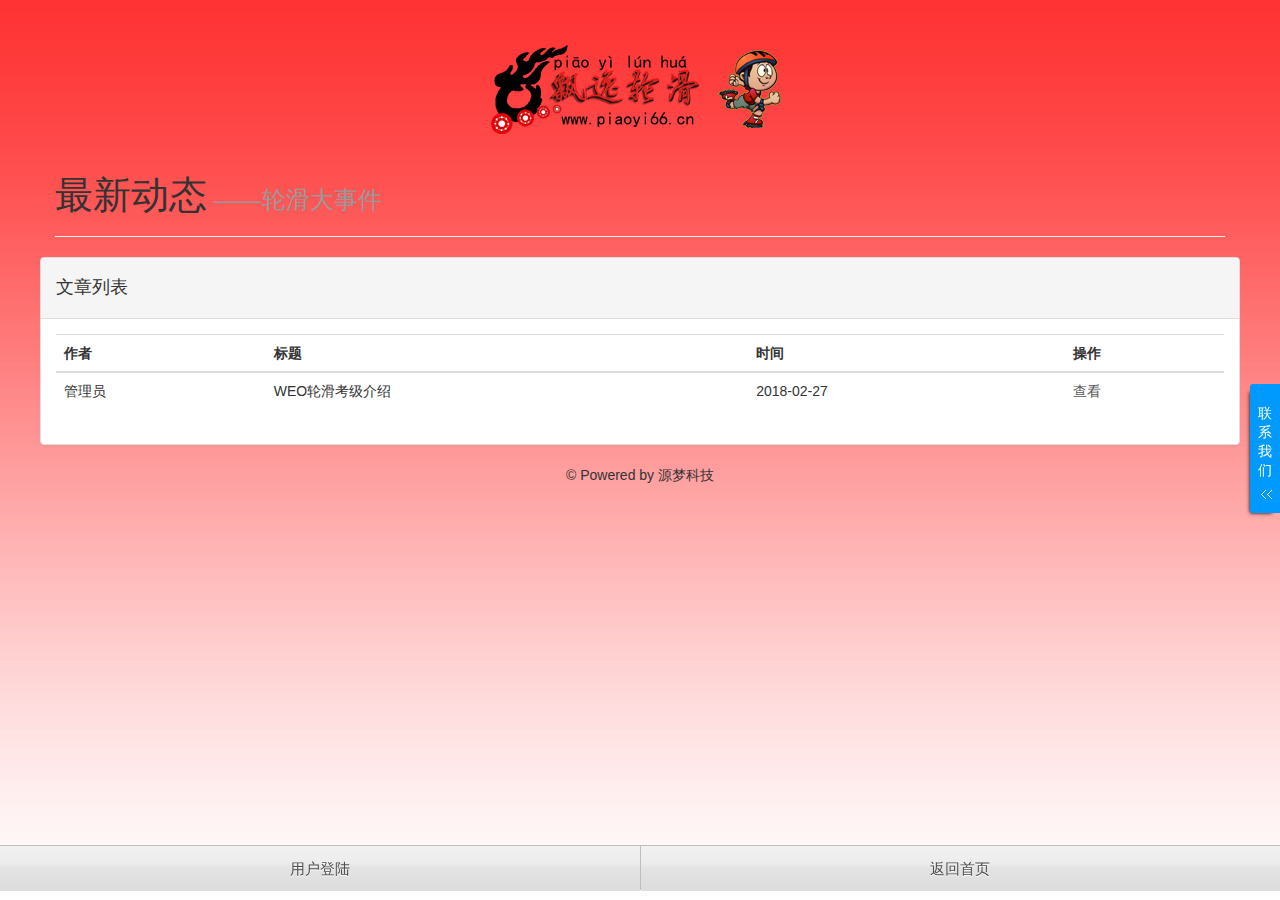
<file: index.html>
<!DOCTYPE html>
<html>
<head>
    <meta charset="utf-8">
    <meta name="viewport" content="width=device-width, initial-scale=1">
    <meta charset="utf-8">
    <meta name='viewport' content='width=device-width, initial-scale=1.0, maximum-scale=1.0, minimum-scale=1.0' />
    <meta name="Generator" content="EditPlus">
    <meta name="Author" content="">
    <meta name="Keywords" content="">
    <meta name="Description" content="">
    <link rel="stylesheet" type="text/css" href="./css/menu.css" media="all">
    <!-- 客服部分 -->
    <link href="./css/cebian.css" rel="stylesheet" media="screen" type="text/css" />
    <script type="text/javascript" src="./js/jquery-1.10.2.min.js"></script>
    <link rel="stylesheet" href="./css/bootstrap.min.css">
    <title>飘逸轮滑倶乐部</title>
</head>

<body>
    <div class="bg"><img src="./images/home-default17.jpg" width="100%" height="100%;"></div>
    <div data-role="widget" data-widget="nav4" class="nav4">
        <nav>
            <div id="nav4_ul" class="nav_4">
                <ul class="box">
                    <li>
                        <a href="login.php"><span>用户登陆</span></a>
                    </li>
                    <li>
                        <a href="#"><span>返回首页</span></a>
                    </li>
                </ul>
            </div>
        </nav>
        <div id="nav4_masklayer" class="masklayer_div on">&nbsp;</div>
        <script src="../js/nav4.js"></script>
        <script type="text/javascript">
            nav4.bindClick(document.getElementById("nav4_ul").querySelectorAll("li>a"), document.getElementById("nav4_masklayer"));
        </script>
    </div>
        <!-- 客服部分 -->
        <div style="right:-230px;" class="contactusdiyou">
            <div class="hoverbtn">
                <span>联</span><span>系</span><span>我</span><span>们</span>
                <img class="hoverimg" src="./images/hoverbtnbg.gif" height="9" width="13">
	</div>
                <div class="conter">
                    <div class="con1">
                        <dl class="fn_cle">
                            <dt><img src="./images/tel.png" height="31" width="31"></dt>
                            <dd class="f1">咨询热线：</dd>
                            <dd class="f2"><span class="ph_num">17695917853</span></dd>
                        </dl>
                    </div>
                    <div class="blank0"></div>
                    <div class="qqcall">
                        <dl class="fn_cle">
                            <dt><img src="./images/zxkfqq.png" height="31" width="31"></dt>
                            <dd class="f1 f_s14">在线客服：</dd>
                            <dd class="f2 kefuQQ">
                                <span>客服一</span>
                                    <a target="_blank" href="http://wpa.qq.com/msgrd?v=3&amp;uin=13253572&amp;site=qq&amp;menu=yes"></a>
                                <p><span>客服二</span>
                                    <a target="_blank" href="http://wpa.qq.com/msgrd?v=3&amp;uin=13253572&amp;site=qq&amp;menu=yes"></a></p>
                            </dd>
                        </dl>
                        <div class="blank0"></div>
                    </div>
                    <div class="blank0"></div>
                    <div class="weixincall">
                        <dl class="fn_cle">
                            <dt><img src="./images/weixin.png" height="31" width="31"></dt>
                            <dd class="f1">官方微信站：</dd>
                            <dd class="f3"><img src="./images/wechat_code.png" height="100" width="100"></dd>
                        </dl>
                    </div>
                    <div class="blank0"></div>
                    <div class="dytimer">
                        <span style="font-weight: bold;">公司官网：</span>
                        <span><a href="./index.php">www.piaoyilunhua.com</a></span>
                    </div>
                </div>
            </div>
        </div>
        <div class="diyoumask"></div>
        <script type="text/javascript">
        $(function() {
            $(".contactusdiyou").hover(function() {
                $(".hoverimg").attr("src", "./images/hoverbtnbg1.gif");
                $('.diyoumask').fadeIn();
                $('.contactusdiyou').animate({ right: '0' }, 300);
            }, function() {
                $(".hoverimg").attr("src", "./images/hoverbtnbg.gif");
                $('.contactusdiyou').animate({ right: '-230px' }, 300, function() {});
                $('.diyoumask').fadeOut();
            });
        });
        </script>
        <table width="100%" border="0" cellpadding="0" cellspacing="0">
            <tr>
                <td colspan="2">
                    <div align="center"><img src="./images/logo.png" width="298" height="90"></div>
                </td>
            </tr>
        </table>
        <div class="container">
            <div class="page-header ex-page-header">
                <h1 class="title">最新动态<small>  ——轮滑大事件</small></h1>
            </div>
            <div class="body-container">
                <div class="row">
                    <div class="col-md-10">
                        <div class="panel panel-default">
                            <div class="panel-heading">
                                <h4>文章列表</h4>
                            </div>
                            <div class="panel-body">
                                <div class="form-horizontal">
                                    <div class="panel-body">
                                        <table class="table table-hover">
                                            <tr>
                                                <th>作者</th>
                                                <th>标题</th>
                                                <th>时间</th>
                                                <th>操作</th>
                                            </tr>
                                            <tbody>
                                                <tr>
                                                    <td>管理员</td>
                                                    <td>WEO轮滑考级介绍</td>
                                                    <td>2018-02-27</td>
                                                    <td><a href="article.html">查看</a>
                                                    </td>
                                                </tr>
                                            </tbody>
                                        </table>
                                    </div>
                                </div>
                            </div>
                        </div>
                    </div>
                </div>
                <div style="text-align: center;color: #333;">
                    © Powered by<a href="http://www.ym998.cn" target="_blank" style="color: #333"> 源梦科技</a>
                </div>
</body>

</html>
</file>
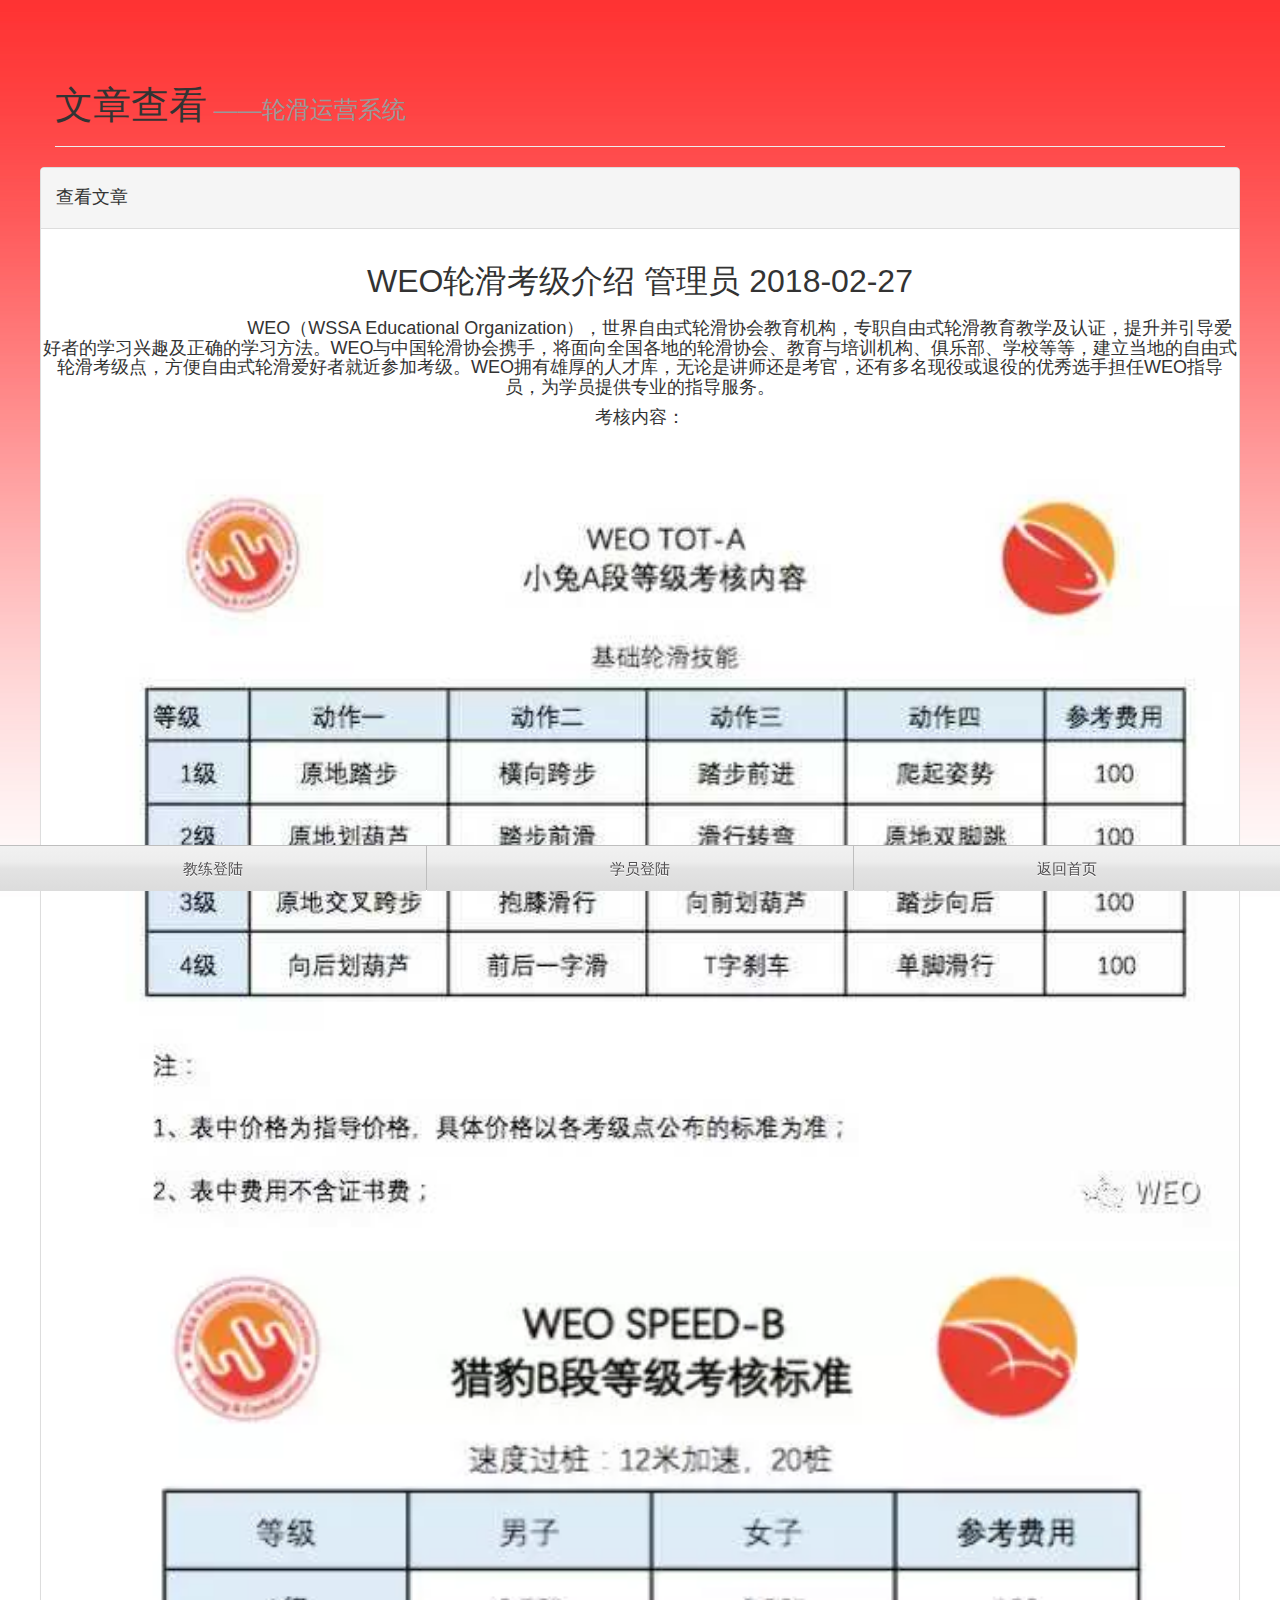
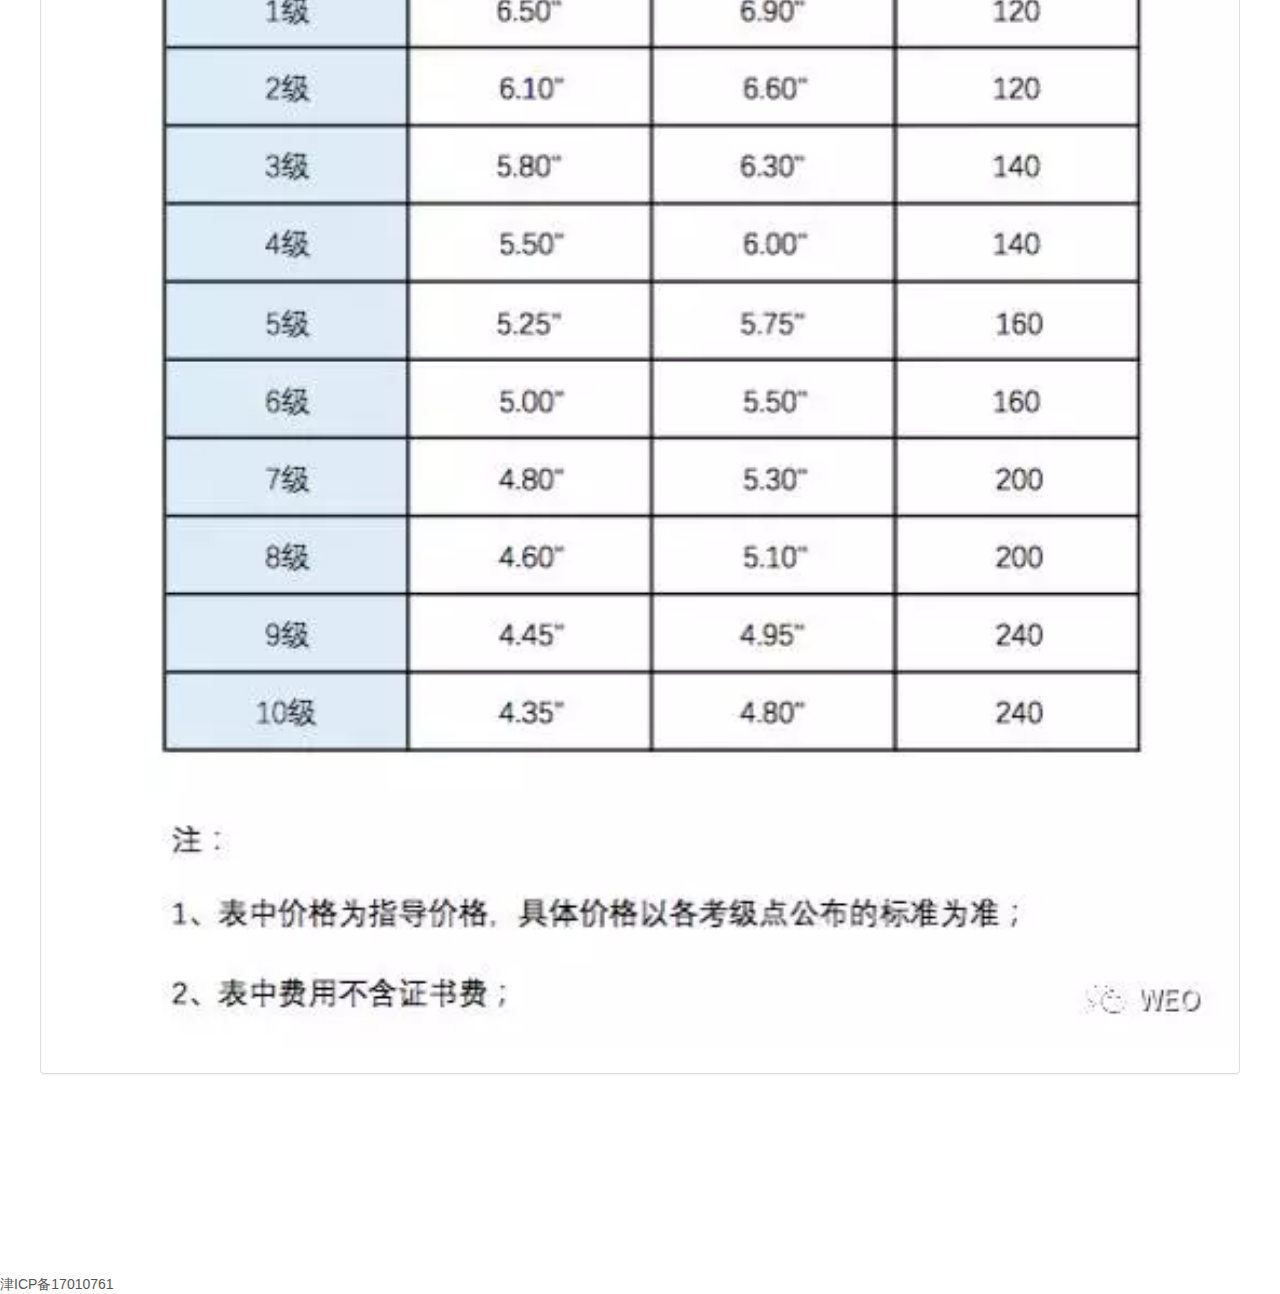
<file: article.html>
<!DOCTYPE html>
<html lang="en">

<head>
    <meta charset="UTF-8">
    <title>查看文章</title>
    <meta name="viewport" content="width=device-width, initial-scale=1.0">
    <meta name="description" content="轮滑管理系统——内容查看">
    <meta name="author" content="DreamBoy">
    <link rel="stylesheet" type="text/css" href="../css/menu.css" media="all">
    <link rel="stylesheet" href="../css/bootstrap.min.css">
    <style>
        .col-center-block {
            float: none;
            display: block;
            margin-left: auto;
            margin-right: auto;
        }
        img {
            width: 100%; /*图片自适应宽度*/
            height: 100%;
        }

    </style>
</head>

<body>
<div class="bg"><img src="images/home-default17.jpg" width="100%" height="100%;"></div>
<div data-role="widget" data-widget="nav4" class="nav4">
    <nav>
        <div id="nav4_ul" class="nav_4">
            <ul class="box">
                <li>
                    <a href="login.php"><span>教练登陆</span></a>
                    <!--                             <dl>
                                                    <dd><a href="admin/login.php"><span>教练登陆</span></a></dd>
                                                </dl> -->
                </li>
                <li>
                    <a href="login.php"><span>学员登陆</span></a>
                </li>
                </li>
                <li>
                    <a href="#"><span>返回首页</span></a>
                </li>
            </ul>
        </div>
    </nav>
    <div id="nav4_masklayer" class="masklayer_div on">&nbsp;</div>
    <script src="../js/nav4.js"></script>
    <script type="text/javascript">
        nav4.bindClick(document.getElementById("nav4_ul").querySelectorAll("li>a"), document.getElementById("nav4_masklayer"));
    </script>
</div>
<div class="container">
    <div class="page-header ex-page-header">
        <h1 class="title">文章查看<small>  ——轮滑运营系统</small></h1>
    </div>
    <div class="body-container">
        <div class="row">
            <div class="col-md-10">
                <div class="panel panel-default">
                    <div class="panel-heading">
                        <h4>查看文章</h4>
                    </div>
                    <div class="container">
                        <div class="row myCenter">
                            <div class="col-xs-6 col-md-4 col-center-block">
                                <h2 class="col-md-8 col-sm-offset-2 text-center">WEO轮滑考级介绍   管理员  2018-02-27</h2>
                            </div>
                        </div>
                    </div>
                    <div class="container">
                        <div class="row myCenter">
                            <div class="col-xs-6 col-md-4 col-center-block">
                                <h4 class="col-md-8 col-sm-offset-2 text-center">
                                    <p class="col-sm-2 control-label"><p>WEO（WSSA Educational Organization），世界自由式轮滑协会教育机构，专职自由式轮滑教育教学及认证，提升并引导爱好者的学习兴趣及正确的学习方法。WEO与中国轮滑协会携手，将面向全国各地的轮滑协会、教育与培训机构、俱乐部、学校等等，建立当地的自由式轮滑考级点，方便自由式轮滑爱好者就近参加考级。WEO拥有雄厚的人才库，无论是讲师还是考官，还有多名现役或退役的优秀选手担任WEO指导员，为学员提供专业的指导服务。</p><p>考核内容：</p><p>
                                    <img src="images/1519716269139087.jpg"/></p><p>
                                    <img src="images/1519716232938566.jpg"/></p></p> </h4>
                            </div>
                        </div>
                    </div>
                </div>
            </div>
        </div>
    </div>
</div>
</div>
</div>
<p>&nbsp;</p>
<p>&nbsp;</p>
<p>&nbsp;</p>
<p>&nbsp;</p>
<p>&nbsp;</p>
<p>&nbsp;</p>
<footer class="copyright">
    <a href='http://www.miitbeian.gov.cn' > 津ICP备17010761</a>
</footer>
</body>

</html>
</file>
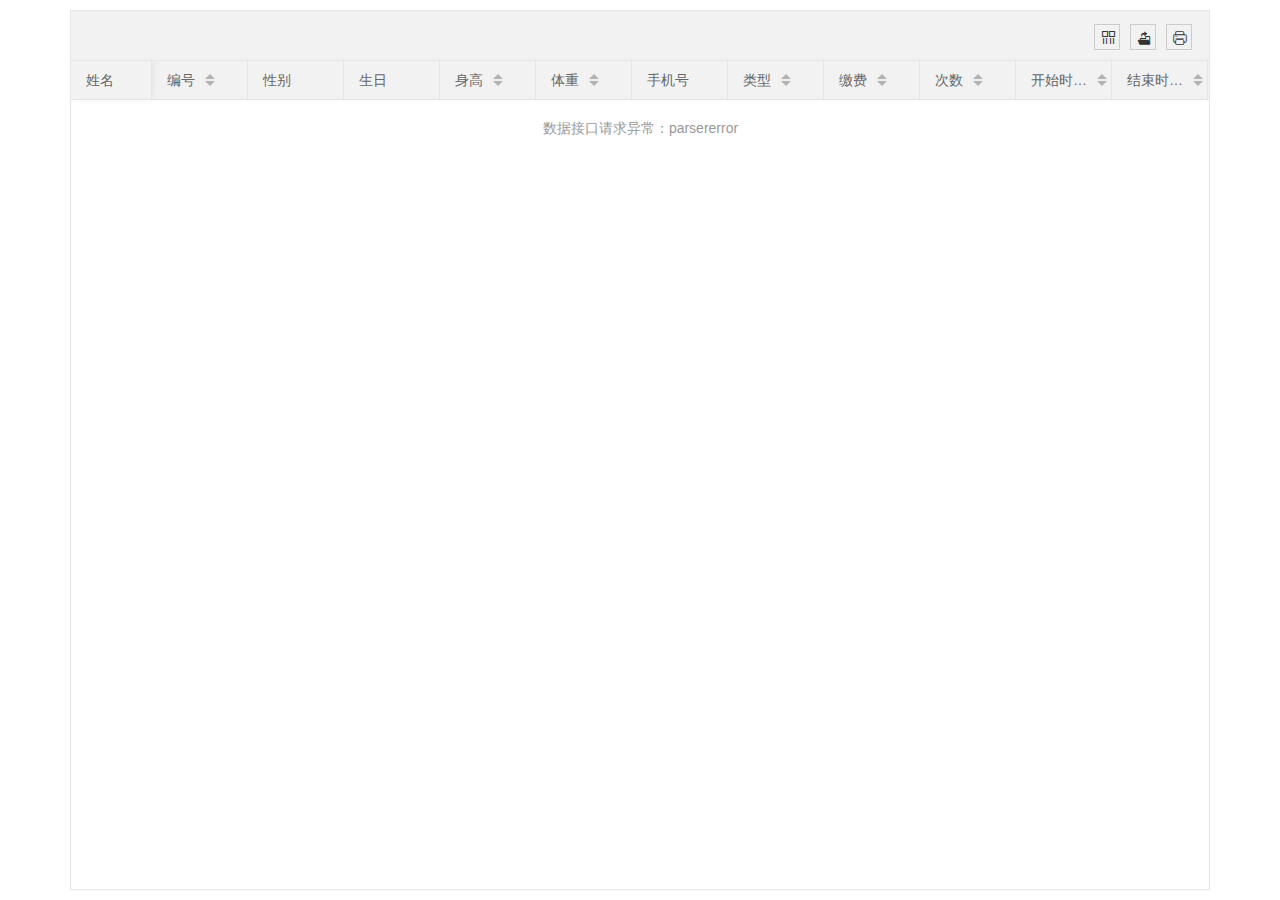
<file: xy/2.html>
<!DOCTYPE html>
<html>
<head>
  <meta charset="utf-8">
  <meta name="viewport" content="width=device-width,initial-scale=1,maximum-scale=1,user-scalable=no"/>
  <title>table模块快速使用</title>
  <link rel="stylesheet" href="./layui/css/layui.css" media="all">
</head>
<body>
<div class="layui-container">
  <div class="layui-row">
<table id="demo" lay-filter="test"></table>
  </div>
</div>
<script src="./layui/layui.js"></script>
<script>
layui.use('table', function(){
  var table = layui.table;
  
  //第一个实例
  table.render({
    elem: '#demo'
    ,height: 'full-20'
    ,url: '../include/json_one_xy_info.php' //数据接口
    ,even: true //开启隔行背景
    ,toolbar: true
    ,cols: [[ //表头
       {field: 'name_', title: '姓名', width:80, fixed: 'left',edit:true}
      ,{field: 'id', title: '编号', sort: true,edit:true}
      ,{field: 'sex', title: '性别',edit:true}
      ,{field: 'birth_date', title: '生日'}
      ,{field: 'height', title: '身高', sort: true,edit:true}
      ,{field: 'weight', title: '体重',sort: true,edit:true}
      ,{field: 'phone', title: '手机号',edit:true}
      ,{field: 'type', title: '类型', sort: true,edit:true}
      ,{field: 'money', title: '缴费', sort: true,edit:true}
      ,{field: 'max_count', title: '次数', sort: true,edit:true}
      ,{field: 'start_time', title: '开始时间', sort: true}
      ,{field: 'end_time', title: '结束时间', sort: true}
    ]]
  });
  
});
</script>
</body>
</html>
</file>
<file: css/menu.css>
*{padding:0; margin:0;}
.bg {
position: absolute;
z-index: -1;
top: 0;
left: 0;
right: 0;
bottom: 0;
opacity: 0.8;
}
ul, ol, li, dl {
list-style-type: none;
}
.box {
width: 100%;
display: -webkit-box;
display: -moz-box;
-webkit-box-orient: horizontal;
-moz-box-orient: horizontal;
-webkit-box-sizing: border-box;
-moz-box-sizing: border-box;
}
.box > * {
-webkit-box-flex: 1;
-moz-box-flex: 1;
}
a:link, a:visited {
color: #575757;
text-decoration: none;
}
a {
text-decoration: none;
-webkit-tap-highlight-color: rgba(0, 0, 0, 0.35);
}
a:link, a:visited {
color: #575757;
text-decoration: none;
}
a {
text-decoration: none;
-webkit-tap-highlight-color: rgba(0, 0, 0, 0.35);
}

.nav4{
	height:45px;
}
.nav4 ul{
	position:fixed;
	z-index:200;
	bottom:0;
	left:0;
	width:100%
}
.nav4 li{
	border:1px solid rgba(190,190,190,1);
	height:45px;
	border-bottom:0;
	border-right:0;
	position:relative;
	-webkit-box-shadow:inset 0 0 3px #fff;
}
.nav4 li:nth-of-type(1){border-left:0;}
.nav4 li>a{
	font-size:15px;
	-webkit-box-sizing:border-box;
	box-sizing:border-box;
	/*border:1px solid #f9f8f9;*/
	-webkit-tap-highlight-color:rgba(0,0,0,0);
	border-bottom:0;
	display:block;
	line-height:45px;
	text-align:center;
	background:-webkit-gradient(linear, 0 0, 0 100%, from(#f1f1f1), to(#dcdcdc), color-stop(35% ,#ededed), color-stop(50%, #e3e3e3) );
}
.nav4 li>a:only-child span{
	background:none;
	padding-left:0;
}
.nav4 li>a.on + dl{
	display: block;
}
.nav4 li>a span{
	color: #4f4d4f;
	display: inline-block;
	padding-left: 15px;
	background: url(../images/1.svg#2) no-repeat 4px 18px;
	-webkit-background-size: 9px auto;
	text-shadow:0px 1px 0px #ffffff;
}
/***********************/
.nav4 dl{
	display:none;
	position:absolute;
	z-index:220;
	bottom:60px;
	left:50%;
	width:100px;
	margin-left:-50px;
	background:red;
	/*min-height:100px;*/
	background:#e4e3e2;
	/*border:1px solid #afaeaf;*/
	border-radius:5px;
	-webkit-box-shadow:inset 0 0 3px #fff;
	background:url(../images/2.svg#3) no-repeat center center;
	-webkit-background-size:100%;
	background-size:100%;
}
/*, .nav4 dl:after*/
.nav4 dl:before{
	content:"";
	display:inline-block;
	position:absolute;
	z-index:240;
	bottom:0;
	left:50%;
	/*width:0;
	height:0;
	border:8px solid red;
	border-color:#afaeaf transparent transparent transparent;
	margin-left:-8px;
	margin-bottom:-16px;*/
	width:10px;
	height:8px;
	background: url(../images/1.svg#2) no-repeat center -55px;
	-webkit-background-size: 10px auto;
	bottom: -7px;
	margin-left: -5px;
}
/*.nav4 dl:after{
	z-index:241;
	border-color:#e4e3e2 transparent transparent transparent;
	margin-bottom:-15px;
}*/
.nav4 dl dd{
	line-height:45px;
	text-align:center;
	background:-webkit-gradient(linear, 0 0, 100% 0, from(rgba(194,194,194,0.8)), to(rgba(194,194,194,0.8)), color-stop(50%, rgba(194,194,194,0.8)));
	background-size:80% 1px;
	background-repeat:no-repeat;
	background-position: center bottom;
	/*background: url(../imgs/3.svg#4) no-repeat center bottom;
	-webkit-background-size:100px 1px;*/
}
.nav4 dl dd:last-of-type{
	background:none;
}
.nav4 dl dd a{
	font-size: 15px;
	display:block;
	color:#4f4d4f;
	text-shadow:0px 1px 0px #ffffff;
	white-space: pre;
	overflow: hidden;
	text-overflow: ellipsis;
}
.nav4 .masklayer_div{
	display: none;
	position: fixed;
	top: 0;
	left: 0;
	width: 100%;
	height: 100%;
	z-index: 180;
	background: rgba(0,0,0,0);
}
.nav4 .masklayer_div.on{display: block;}
</file>
<file: css/cebian.css>
﻿

/*侧边 */
.contactusdiyou {position: fixed; right: -230px; bottom: 0px; _position: absolute; width: 230px; height: 100%; background: #009aff; z-index: 99999999999;  _margin-bottom:0px; _top: expression(eval(document.documentElement.scrollTop+document.documentElement.clientHeight-this.offsetHeight-(parseInt(this.currentStyle.marginTop,10)||0)-(parseInt(this.currentStyle.marginBottom,10)||0))); transition:all .5s ease; }
.contactusdiyou .hoverbtn{width:30px; height:129px; padding-top:20px; cursor: pointer; position:absolute; top:50%; margin-top:-66px;left:-30px; font-size:14px; color:#fff; background:#009aff; -webkit-border-radius: 3px 0px  0px 3px; -moz-border-radius: 3px 0px  0px 3px; -o-border-radius: 3px 0px  0px 3px;      border-radius: 3px 0px  0px 3px; -moz-box-shadow: -4px 4px 4px -4px #000; -webkit-box-shadow: -4px 4px 4px -4px #000; box-shadow: -4px 4px 4px -4px #000;} .contactusdiyou .hoverbtn span{width:30px; height:19px;line-height: 19px; text-align: center; overflow:hidden; float:left;}
.contactusdiyou .hoverbtn .hoverimg{width:13px; height:9px; margin:10px 0px 0px 10px; float:left; display:inline;background-repeat: no-repeat;}
.hoverimg2{background:url(../images/hoverbtnbg1.png) no-repeat; } 
.contactusdiyou .conter{width:186px; height:560px; margin-left:22px;   position:absolute; top:55%;*margin-top:-140px;margin-top:-280px;}
.contactusdiyou .conter .con1{ border-bottom:1px solid #6a6a6a; padding-bottom:22px;}
.contactusdiyou .conter .con1 dl dt{width:31px; height:31px; float:left;    position: relative;
    top: 32px;}
.contactusdiyou  dl .f1{width:142px; height:36px;line-height: 36px; float:right; font-size:14px;_font-size: 14px;*font-size: 15px; color:#fff;vertical-align: top; font-weight: bold;}
.contactusdiyou  dl .f2{ width:142px; float:right; font-size:12px; color:#fff; height:30px;line-height: 30px; float:right;}
.kefuQQ a{ background:url(../images/button-custom-qq.gif)  no-repeat; width:70px; height:20px; display:inline-block; vertical-align:middle;}
.kefuQQ a:hover{ background:url(../images/button-custom-qq-h.gif)  no-repeat;}
.contactusdiyou .conter .con1 dl dd .ph_num{ font:18px 'Microsoft yahei';*font-size: 16px;_font-size: 16px; color:#fff; height:25px;}

.contactusdiyou .qqcall{padding:22px 0px;border-bottom:1px solid #6a6a6a;}
.contactusdiyou .qqcall dl dt{width:31px; height:31px; float:left; position: relative;
    top: 32px;}

.contactusdiyou .weixincall{float:right;padding:22px 0; border-bottom:1px solid #6a6a6a;}
.contactusdiyou .weixincall dl dt{width:31px; height:31px; float:left; position: relative;
    top: 32px;}


.contactusdiyou .weixincall .f3{float: right;width:80px; height:80px; margin-right:69px; display:inline;}
.contactusdiyou .weixincall .f3 img{width: 80px;height: 80px;}
.contactusdiyou .dytimer{    float: right; width: 160px; height: 40px; padding: 16px 0px 15px 0px; /* background: #007b77; */ margin: 20px 0px 0px 0px;} .contactusdiyou .dytimer span{display:block; height:20px; line-height:20px; font-size:14px; color:#fff;} .diyou{_position: absolute; _bottom: auto;_margin-bottom:0px; z-index:99999999999; _top: expression(eval(document.documentElement.scrollTop+document.documentElement.clientHeight-this.offsetHeight-(parseInt(this.currentStyle.marginTop,10)||0)-(parseInt(this.currentStyle.marginBottom,10)||0)));} .diyoumask { position:fixed; left: 0; top: 0; z-index: 100000; width:100%; height:100%; opacity:0.3;filter:alpha(Opacity=30); background:#000; display:none;} .fn_cle:after {visibility: hidden; display: block; font-size: 0; content: " "; clear: both; height: 0; } /***联系我们***/
</file>
<file: xy/layui/css/layui.css>
/** layui-v2.4.3 MIT License By https://www.layui.com */
 .layui-inline,img{display:inline-block;vertical-align:middle}h1,h2,h3,h4,h5,h6{font-weight:400}.layui-edge,.layui-header,.layui-inline,.layui-main{position:relative}.layui-btn,.layui-edge,.layui-inline,img{vertical-align:middle}.layui-btn,.layui-disabled,.layui-icon,.layui-unselect{-webkit-user-select:none;-ms-user-select:none;-moz-user-select:none}blockquote,body,button,dd,div,dl,dt,form,h1,h2,h3,h4,h5,h6,input,li,ol,p,pre,td,textarea,th,ul{margin:0;padding:0;-webkit-tap-highlight-color:rgba(0,0,0,0)}a:active,a:hover{outline:0}img{border:none}li{list-style:none}table{border-collapse:collapse;border-spacing:0}h4,h5,h6{font-size:100%}button,input,optgroup,option,select,textarea{font-family:inherit;font-size:inherit;font-style:inherit;font-weight:inherit;outline:0}pre{white-space:pre-wrap;white-space:-moz-pre-wrap;white-space:-pre-wrap;white-space:-o-pre-wrap;word-wrap:break-word}body{line-height:24px;font:14px Helvetica Neue,Helvetica,PingFang SC,Tahoma,Arial,sans-serif}hr{height:1px;margin:10px 0;border:0;clear:both}a{color:#333;text-decoration:none}a:hover{color:#777}a cite{font-style:normal;*cursor:pointer}.layui-border-box,.layui-border-box *{box-sizing:border-box}.layui-box,.layui-box *{box-sizing:content-box}.layui-clear{clear:both;*zoom:1}.layui-clear:after{content:'\20';clear:both;*zoom:1;display:block;height:0}.layui-inline{*display:inline;*zoom:1}.layui-edge{display:inline-block;width:0;height:0;border-width:6px;border-style:dashed;border-color:transparent;overflow:hidden}.layui-edge-top{top:-4px;border-bottom-color:#999;border-bottom-style:solid}.layui-edge-right{border-left-color:#999;border-left-style:solid}.layui-edge-bottom{top:2px;border-top-color:#999;border-top-style:solid}.layui-edge-left{border-right-color:#999;border-right-style:solid}.layui-elip{text-overflow:ellipsis;overflow:hidden;white-space:nowrap}.layui-disabled,.layui-disabled:hover{color:#d2d2d2!important;cursor:not-allowed!important}.layui-circle{border-radius:100%}.layui-show{display:block!important}.layui-hide{display:none!important}@font-face{font-family:layui-icon;src:url(../font/iconfont.eot?v=240);src:url(../font/iconfont.eot?v=240#iefix) format('embedded-opentype'),url(../font/iconfont.svg?v=240#iconfont) format('svg'),url(../font/iconfont.woff?v=240) format('woff'),url(../font/iconfont.ttf?v=240) format('truetype')}.layui-icon{font-family:layui-icon!important;font-size:16px;font-style:normal;-webkit-font-smoothing:antialiased;-moz-osx-font-smoothing:grayscale}.layui-icon-reply-fill:before{content:"\e611"}.layui-icon-set-fill:before{content:"\e614"}.layui-icon-menu-fill:before{content:"\e60f"}.layui-icon-search:before{content:"\e615"}.layui-icon-share:before{content:"\e641"}.layui-icon-set-sm:before{content:"\e620"}.layui-icon-engine:before{content:"\e628"}.layui-icon-close:before{content:"\1006"}.layui-icon-close-fill:before{content:"\1007"}.layui-icon-chart-screen:before{content:"\e629"}.layui-icon-star:before{content:"\e600"}.layui-icon-circle-dot:before{content:"\e617"}.layui-icon-chat:before{content:"\e606"}.layui-icon-release:before{content:"\e609"}.layui-icon-list:before{content:"\e60a"}.layui-icon-chart:before{content:"\e62c"}.layui-icon-ok-circle:before{content:"\1005"}.layui-icon-layim-theme:before{content:"\e61b"}.layui-icon-table:before{content:"\e62d"}.layui-icon-right:before{content:"\e602"}.layui-icon-left:before{content:"\e603"}.layui-icon-cart-simple:before{content:"\e698"}.layui-icon-face-cry:before{content:"\e69c"}.layui-icon-face-smile:before{content:"\e6af"}.layui-icon-survey:before{content:"\e6b2"}.layui-icon-tree:before{content:"\e62e"}.layui-icon-upload-circle:before{content:"\e62f"}.layui-icon-add-circle:before{content:"\e61f"}.layui-icon-download-circle:before{content:"\e601"}.layui-icon-templeate-1:before{content:"\e630"}.layui-icon-util:before{content:"\e631"}.layui-icon-face-surprised:before{content:"\e664"}.layui-icon-edit:before{content:"\e642"}.layui-icon-speaker:before{content:"\e645"}.layui-icon-down:before{content:"\e61a"}.layui-icon-file:before{content:"\e621"}.layui-icon-layouts:before{content:"\e632"}.layui-icon-rate-half:before{content:"\e6c9"}.layui-icon-add-circle-fine:before{content:"\e608"}.layui-icon-prev-circle:before{content:"\e633"}.layui-icon-read:before{content:"\e705"}.layui-icon-404:before{content:"\e61c"}.layui-icon-carousel:before{content:"\e634"}.layui-icon-help:before{content:"\e607"}.layui-icon-code-circle:before{content:"\e635"}.layui-icon-water:before{content:"\e636"}.layui-icon-username:before{content:"\e66f"}.layui-icon-find-fill:before{content:"\e670"}.layui-icon-about:before{content:"\e60b"}.layui-icon-location:before{content:"\e715"}.layui-icon-up:before{content:"\e619"}.layui-icon-pause:before{content:"\e651"}.layui-icon-date:before{content:"\e637"}.layui-icon-layim-uploadfile:before{content:"\e61d"}.layui-icon-delete:before{content:"\e640"}.layui-icon-play:before{content:"\e652"}.layui-icon-top:before{content:"\e604"}.layui-icon-friends:before{content:"\e612"}.layui-icon-refresh-3:before{content:"\e9aa"}.layui-icon-ok:before{content:"\e605"}.layui-icon-layer:before{content:"\e638"}.layui-icon-face-smile-fine:before{content:"\e60c"}.layui-icon-dollar:before{content:"\e659"}.layui-icon-group:before{content:"\e613"}.layui-icon-layim-download:before{content:"\e61e"}.layui-icon-picture-fine:before{content:"\e60d"}.layui-icon-link:before{content:"\e64c"}.layui-icon-diamond:before{content:"\e735"}.layui-icon-log:before{content:"\e60e"}.layui-icon-rate-solid:before{content:"\e67a"}.layui-icon-fonts-del:before{content:"\e64f"}.layui-icon-unlink:before{content:"\e64d"}.layui-icon-fonts-clear:before{content:"\e639"}.layui-icon-triangle-r:before{content:"\e623"}.layui-icon-circle:before{content:"\e63f"}.layui-icon-radio:before{content:"\e643"}.layui-icon-align-center:before{content:"\e647"}.layui-icon-align-right:before{content:"\e648"}.layui-icon-align-left:before{content:"\e649"}.layui-icon-loading-1:before{content:"\e63e"}.layui-icon-return:before{content:"\e65c"}.layui-icon-fonts-strong:before{content:"\e62b"}.layui-icon-upload:before{content:"\e67c"}.layui-icon-dialogue:before{content:"\e63a"}.layui-icon-video:before{content:"\e6ed"}.layui-icon-headset:before{content:"\e6fc"}.layui-icon-cellphone-fine:before{content:"\e63b"}.layui-icon-add-1:before{content:"\e654"}.layui-icon-face-smile-b:before{content:"\e650"}.layui-icon-fonts-html:before{content:"\e64b"}.layui-icon-form:before{content:"\e63c"}.layui-icon-cart:before{content:"\e657"}.layui-icon-camera-fill:before{content:"\e65d"}.layui-icon-tabs:before{content:"\e62a"}.layui-icon-fonts-code:before{content:"\e64e"}.layui-icon-fire:before{content:"\e756"}.layui-icon-set:before{content:"\e716"}.layui-icon-fonts-u:before{content:"\e646"}.layui-icon-triangle-d:before{content:"\e625"}.layui-icon-tips:before{content:"\e702"}.layui-icon-picture:before{content:"\e64a"}.layui-icon-more-vertical:before{content:"\e671"}.layui-icon-flag:before{content:"\e66c"}.layui-icon-loading:before{content:"\e63d"}.layui-icon-fonts-i:before{content:"\e644"}.layui-icon-refresh-1:before{content:"\e666"}.layui-icon-rmb:before{content:"\e65e"}.layui-icon-home:before{content:"\e68e"}.layui-icon-user:before{content:"\e770"}.layui-icon-notice:before{content:"\e667"}.layui-icon-login-weibo:before{content:"\e675"}.layui-icon-voice:before{content:"\e688"}.layui-icon-upload-drag:before{content:"\e681"}.layui-icon-login-qq:before{content:"\e676"}.layui-icon-snowflake:before{content:"\e6b1"}.layui-icon-file-b:before{content:"\e655"}.layui-icon-template:before{content:"\e663"}.layui-icon-auz:before{content:"\e672"}.layui-icon-console:before{content:"\e665"}.layui-icon-app:before{content:"\e653"}.layui-icon-prev:before{content:"\e65a"}.layui-icon-website:before{content:"\e7ae"}.layui-icon-next:before{content:"\e65b"}.layui-icon-component:before{content:"\e857"}.layui-icon-more:before{content:"\e65f"}.layui-icon-login-wechat:before{content:"\e677"}.layui-icon-shrink-right:before{content:"\e668"}.layui-icon-spread-left:before{content:"\e66b"}.layui-icon-camera:before{content:"\e660"}.layui-icon-note:before{content:"\e66e"}.layui-icon-refresh:before{content:"\e669"}.layui-icon-female:before{content:"\e661"}.layui-icon-male:before{content:"\e662"}.layui-icon-password:before{content:"\e673"}.layui-icon-senior:before{content:"\e674"}.layui-icon-theme:before{content:"\e66a"}.layui-icon-tread:before{content:"\e6c5"}.layui-icon-praise:before{content:"\e6c6"}.layui-icon-star-fill:before{content:"\e658"}.layui-icon-rate:before{content:"\e67b"}.layui-icon-template-1:before{content:"\e656"}.layui-icon-vercode:before{content:"\e679"}.layui-icon-cellphone:before{content:"\e678"}.layui-icon-screen-full:before{content:"\e622"}.layui-icon-screen-restore:before{content:"\e758"}.layui-icon-cols:before{content:"\e610"}.layui-icon-export:before{content:"\e67d"}.layui-icon-print:before{content:"\e66d"}.layui-icon-slider:before{content:"\e714"}.layui-main{width:1140px;margin:0 auto}.layui-header{z-index:1000;height:60px}.layui-header a:hover{transition:all .5s;-webkit-transition:all .5s}.layui-side{position:fixed;left:0;top:0;bottom:0;z-index:999;width:200px;overflow-x:hidden}.layui-side-scroll{position:relative;width:220px;height:100%;overflow-x:hidden}.layui-body{position:absolute;left:200px;right:0;top:0;bottom:0;z-index:998;width:auto;overflow:hidden;overflow-y:auto;box-sizing:border-box}.layui-layout-body{overflow:hidden}.layui-layout-admin .layui-header{background-color:#23262E}.layui-layout-admin .layui-side{top:60px;width:200px;overflow-x:hidden}.layui-layout-admin .layui-body{top:60px;bottom:44px}.layui-layout-admin .layui-main{width:auto;margin:0 15px}.layui-layout-admin .layui-footer{position:fixed;left:200px;right:0;bottom:0;height:44px;line-height:44px;padding:0 15px;background-color:#eee}.layui-layout-admin .layui-logo{position:absolute;left:0;top:0;width:200px;height:100%;line-height:60px;text-align:center;color:#009688;font-size:16px}.layui-layout-admin .layui-header .layui-nav{background:0 0}.layui-layout-left{position:absolute!important;left:200px;top:0}.layui-layout-right{position:absolute!important;right:0;top:0}.layui-container{position:relative;margin:0 auto;padding:0 15px;box-sizing:border-box}.layui-fluid{position:relative;margin:0 auto;padding:0 15px}.layui-row:after,.layui-row:before{content:'';display:block;clear:both}.layui-col-lg1,.layui-col-lg10,.layui-col-lg11,.layui-col-lg12,.layui-col-lg2,.layui-col-lg3,.layui-col-lg4,.layui-col-lg5,.layui-col-lg6,.layui-col-lg7,.layui-col-lg8,.layui-col-lg9,.layui-col-md1,.layui-col-md10,.layui-col-md11,.layui-col-md12,.layui-col-md2,.layui-col-md3,.layui-col-md4,.layui-col-md5,.layui-col-md6,.layui-col-md7,.layui-col-md8,.layui-col-md9,.layui-col-sm1,.layui-col-sm10,.layui-col-sm11,.layui-col-sm12,.layui-col-sm2,.layui-col-sm3,.layui-col-sm4,.layui-col-sm5,.layui-col-sm6,.layui-col-sm7,.layui-col-sm8,.layui-col-sm9,.layui-col-xs1,.layui-col-xs10,.layui-col-xs11,.layui-col-xs12,.layui-col-xs2,.layui-col-xs3,.layui-col-xs4,.layui-col-xs5,.layui-col-xs6,.layui-col-xs7,.layui-col-xs8,.layui-col-xs9{position:relative;display:block;box-sizing:border-box}.layui-col-xs1,.layui-col-xs10,.layui-col-xs11,.layui-col-xs12,.layui-col-xs2,.layui-col-xs3,.layui-col-xs4,.layui-col-xs5,.layui-col-xs6,.layui-col-xs7,.layui-col-xs8,.layui-col-xs9{float:left}.layui-col-xs1{width:8.33333333%}.layui-col-xs2{width:16.66666667%}.layui-col-xs3{width:25%}.layui-col-xs4{width:33.33333333%}.layui-col-xs5{width:41.66666667%}.layui-col-xs6{width:50%}.layui-col-xs7{width:58.33333333%}.layui-col-xs8{width:66.66666667%}.layui-col-xs9{width:75%}.layui-col-xs10{width:83.33333333%}.layui-col-xs11{width:91.66666667%}.layui-col-xs12{width:100%}.layui-col-xs-offset1{margin-left:8.33333333%}.layui-col-xs-offset2{margin-left:16.66666667%}.layui-col-xs-offset3{margin-left:25%}.layui-col-xs-offset4{margin-left:33.33333333%}.layui-col-xs-offset5{margin-left:41.66666667%}.layui-col-xs-offset6{margin-left:50%}.layui-col-xs-offset7{margin-left:58.33333333%}.layui-col-xs-offset8{margin-left:66.66666667%}.layui-col-xs-offset9{margin-left:75%}.layui-col-xs-offset10{margin-left:83.33333333%}.layui-col-xs-offset11{margin-left:91.66666667%}.layui-col-xs-offset12{margin-left:100%}@media screen and (max-width:768px){.layui-hide-xs{display:none!important}.layui-show-xs-block{display:block!important}.layui-show-xs-inline{display:inline!important}.layui-show-xs-inline-block{display:inline-block!important}}@media screen and (min-width:768px){.layui-container{width:750px}.layui-hide-sm{display:none!important}.layui-show-sm-block{display:block!important}.layui-show-sm-inline{display:inline!important}.layui-show-sm-inline-block{display:inline-block!important}.layui-col-sm1,.layui-col-sm10,.layui-col-sm11,.layui-col-sm12,.layui-col-sm2,.layui-col-sm3,.layui-col-sm4,.layui-col-sm5,.layui-col-sm6,.layui-col-sm7,.layui-col-sm8,.layui-col-sm9{float:left}.layui-col-sm1{width:8.33333333%}.layui-col-sm2{width:16.66666667%}.layui-col-sm3{width:25%}.layui-col-sm4{width:33.33333333%}.layui-col-sm5{width:41.66666667%}.layui-col-sm6{width:50%}.layui-col-sm7{width:58.33333333%}.layui-col-sm8{width:66.66666667%}.layui-col-sm9{width:75%}.layui-col-sm10{width:83.33333333%}.layui-col-sm11{width:91.66666667%}.layui-col-sm12{width:100%}.layui-col-sm-offset1{margin-left:8.33333333%}.layui-col-sm-offset2{margin-left:16.66666667%}.layui-col-sm-offset3{margin-left:25%}.layui-col-sm-offset4{margin-left:33.33333333%}.layui-col-sm-offset5{margin-left:41.66666667%}.layui-col-sm-offset6{margin-left:50%}.layui-col-sm-offset7{margin-left:58.33333333%}.layui-col-sm-offset8{margin-left:66.66666667%}.layui-col-sm-offset9{margin-left:75%}.layui-col-sm-offset10{margin-left:83.33333333%}.layui-col-sm-offset11{margin-left:91.66666667%}.layui-col-sm-offset12{margin-left:100%}}@media screen and (min-width:992px){.layui-container{width:970px}.layui-hide-md{display:none!important}.layui-show-md-block{display:block!important}.layui-show-md-inline{display:inline!important}.layui-show-md-inline-block{display:inline-block!important}.layui-col-md1,.layui-col-md10,.layui-col-md11,.layui-col-md12,.layui-col-md2,.layui-col-md3,.layui-col-md4,.layui-col-md5,.layui-col-md6,.layui-col-md7,.layui-col-md8,.layui-col-md9{float:left}.layui-col-md1{width:8.33333333%}.layui-col-md2{width:16.66666667%}.layui-col-md3{width:25%}.layui-col-md4{width:33.33333333%}.layui-col-md5{width:41.66666667%}.layui-col-md6{width:50%}.layui-col-md7{width:58.33333333%}.layui-col-md8{width:66.66666667%}.layui-col-md9{width:75%}.layui-col-md10{width:83.33333333%}.layui-col-md11{width:91.66666667%}.layui-col-md12{width:100%}.layui-col-md-offset1{margin-left:8.33333333%}.layui-col-md-offset2{margin-left:16.66666667%}.layui-col-md-offset3{margin-left:25%}.layui-col-md-offset4{margin-left:33.33333333%}.layui-col-md-offset5{margin-left:41.66666667%}.layui-col-md-offset6{margin-left:50%}.layui-col-md-offset7{margin-left:58.33333333%}.layui-col-md-offset8{margin-left:66.66666667%}.layui-col-md-offset9{margin-left:75%}.layui-col-md-offset10{margin-left:83.33333333%}.layui-col-md-offset11{margin-left:91.66666667%}.layui-col-md-offset12{margin-left:100%}}@media screen and (min-width:1200px){.layui-container{width:1170px}.layui-hide-lg{display:none!important}.layui-show-lg-block{display:block!important}.layui-show-lg-inline{display:inline!important}.layui-show-lg-inline-block{display:inline-block!important}.layui-col-lg1,.layui-col-lg10,.layui-col-lg11,.layui-col-lg12,.layui-col-lg2,.layui-col-lg3,.layui-col-lg4,.layui-col-lg5,.layui-col-lg6,.layui-col-lg7,.layui-col-lg8,.layui-col-lg9{float:left}.layui-col-lg1{width:8.33333333%}.layui-col-lg2{width:16.66666667%}.layui-col-lg3{width:25%}.layui-col-lg4{width:33.33333333%}.layui-col-lg5{width:41.66666667%}.layui-col-lg6{width:50%}.layui-col-lg7{width:58.33333333%}.layui-col-lg8{width:66.66666667%}.layui-col-lg9{width:75%}.layui-col-lg10{width:83.33333333%}.layui-col-lg11{width:91.66666667%}.layui-col-lg12{width:100%}.layui-col-lg-offset1{margin-left:8.33333333%}.layui-col-lg-offset2{margin-left:16.66666667%}.layui-col-lg-offset3{margin-left:25%}.layui-col-lg-offset4{margin-left:33.33333333%}.layui-col-lg-offset5{margin-left:41.66666667%}.layui-col-lg-offset6{margin-left:50%}.layui-col-lg-offset7{margin-left:58.33333333%}.layui-col-lg-offset8{margin-left:66.66666667%}.layui-col-lg-offset9{margin-left:75%}.layui-col-lg-offset10{margin-left:83.33333333%}.layui-col-lg-offset11{margin-left:91.66666667%}.layui-col-lg-offset12{margin-left:100%}}.layui-col-space1{margin:-.5px}.layui-col-space1>*{padding:.5px}.layui-col-space3{margin:-1.5px}.layui-col-space3>*{padding:1.5px}.layui-col-space5{margin:-2.5px}.layui-col-space5>*{padding:2.5px}.layui-col-space8{margin:-3.5px}.layui-col-space8>*{padding:3.5px}.layui-col-space10{margin:-5px}.layui-col-space10>*{padding:5px}.layui-col-space12{margin:-6px}.layui-col-space12>*{padding:6px}.layui-col-space15{margin:-7.5px}.layui-col-space15>*{padding:7.5px}.layui-col-space18{margin:-9px}.layui-col-space18>*{padding:9px}.layui-col-space20{margin:-10px}.layui-col-space20>*{padding:10px}.layui-col-space22{margin:-11px}.layui-col-space22>*{padding:11px}.layui-col-space25{margin:-12.5px}.layui-col-space25>*{padding:12.5px}.layui-col-space30{margin:-15px}.layui-col-space30>*{padding:15px}.layui-btn,.layui-input,.layui-select,.layui-textarea,.layui-upload-button{outline:0;-webkit-appearance:none;transition:all .3s;-webkit-transition:all .3s;box-sizing:border-box}.layui-elem-quote{margin-bottom:10px;padding:15px;line-height:22px;border-left:5px solid #009688;border-radius:0 2px 2px 0;background-color:#f2f2f2}.layui-quote-nm{border-style:solid;border-width:1px 1px 1px 5px;background:0 0}.layui-elem-field{margin-bottom:10px;padding:0;border-width:1px;border-style:solid}.layui-elem-field legend{margin-left:20px;padding:0 10px;font-size:20px;font-weight:300}.layui-field-title{margin:10px 0 20px;border-width:1px 0 0}.layui-field-box{padding:10px 15px}.layui-field-title .layui-field-box{padding:10px 0}.layui-progress{position:relative;height:6px;border-radius:20px;background-color:#e2e2e2}.layui-progress-bar{position:absolute;left:0;top:0;width:0;max-width:100%;height:6px;border-radius:20px;text-align:right;background-color:#5FB878;transition:all .3s;-webkit-transition:all .3s}.layui-progress-big,.layui-progress-big .layui-progress-bar{height:18px;line-height:18px}.layui-progress-text{position:relative;top:-20px;line-height:18px;font-size:12px;color:#666}.layui-progress-big .layui-progress-text{position:static;padding:0 10px;color:#fff}.layui-collapse{border-width:1px;border-style:solid;border-radius:2px}.layui-colla-content,.layui-colla-item{border-top-width:1px;border-top-style:solid}.layui-colla-item:first-child{border-top:none}.layui-colla-title{position:relative;height:42px;line-height:42px;padding:0 15px 0 35px;color:#333;background-color:#f2f2f2;cursor:pointer;font-size:14px;overflow:hidden}.layui-colla-content{display:none;padding:10px 15px;line-height:22px;color:#666}.layui-colla-icon{position:absolute;left:15px;top:0;font-size:14px}.layui-card{margin-bottom:15px;border-radius:2px;background-color:#fff;box-shadow:0 1px 2px 0 rgba(0,0,0,.05)}.layui-card:last-child{margin-bottom:0}.layui-card-header{position:relative;height:42px;line-height:42px;padding:0 15px;border-bottom:1px solid #f6f6f6;color:#333;border-radius:2px 2px 0 0;font-size:14px}.layui-bg-black,.layui-bg-blue,.layui-bg-cyan,.layui-bg-green,.layui-bg-orange,.layui-bg-red{color:#fff!important}.layui-card-body{position:relative;padding:10px 15px;line-height:24px}.layui-card-body[pad15]{padding:15px}.layui-card-body[pad20]{padding:20px}.layui-card-body .layui-table{margin:5px 0}.layui-card .layui-tab{margin:0}.layui-panel-window{position:relative;padding:15px;border-radius:0;border-top:5px solid #E6E6E6;background-color:#fff}.layui-auxiliar-moving{position:fixed;left:0;right:0;top:0;bottom:0;width:100%;height:100%;background:0 0;z-index:9999999999}.layui-form-label,.layui-form-mid,.layui-form-select,.layui-input-block,.layui-input-inline,.layui-textarea{position:relative}.layui-bg-red{background-color:#FF5722!important}.layui-bg-orange{background-color:#FFB800!important}.layui-bg-green{background-color:#009688!important}.layui-bg-cyan{background-color:#2F4056!important}.layui-bg-blue{background-color:#1E9FFF!important}.layui-bg-black{background-color:#393D49!important}.layui-bg-gray{background-color:#eee!important;color:#666!important}.layui-badge-rim,.layui-colla-content,.layui-colla-item,.layui-collapse,.layui-elem-field,.layui-form-pane .layui-form-item[pane],.layui-form-pane .layui-form-label,.layui-input,.layui-layedit,.layui-layedit-tool,.layui-quote-nm,.layui-select,.layui-tab-bar,.layui-tab-card,.layui-tab-title,.layui-tab-title .layui-this:after,.layui-textarea{border-color:#e6e6e6}.layui-timeline-item:before,hr{background-color:#e6e6e6}.layui-text{line-height:22px;font-size:14px;color:#666}.layui-text h1,.layui-text h2,.layui-text h3{font-weight:500;color:#333}.layui-text h1{font-size:30px}.layui-text h2{font-size:24px}.layui-text h3{font-size:18px}.layui-text a:not(.layui-btn){color:#01AAED}.layui-text a:not(.layui-btn):hover{text-decoration:underline}.layui-text ul{padding:5px 0 5px 15px}.layui-text ul li{margin-top:5px;list-style-type:disc}.layui-text em,.layui-word-aux{color:#999!important;padding:0 5px!important}.layui-btn{display:inline-block;height:38px;line-height:38px;padding:0 18px;background-color:#009688;color:#fff;white-space:nowrap;text-align:center;font-size:14px;border:none;border-radius:2px;cursor:pointer}.layui-btn:hover{opacity:.8;filter:alpha(opacity=80);color:#fff}.layui-btn:active{opacity:1;filter:alpha(opacity=100)}.layui-btn+.layui-btn{margin-left:10px}.layui-btn-container{font-size:0}.layui-btn-container .layui-btn{margin-right:10px;margin-bottom:10px}.layui-btn-container .layui-btn+.layui-btn{margin-left:0}.layui-table .layui-btn-container .layui-btn{margin-bottom:9px}.layui-btn-radius{border-radius:100px}.layui-btn .layui-icon{margin-right:3px;font-size:18px;vertical-align:bottom;vertical-align:middle\9}.layui-btn-primary{border:1px solid #C9C9C9;background-color:#fff;color:#555}.layui-btn-primary:hover{border-color:#009688;color:#333}.layui-btn-normal{background-color:#1E9FFF}.layui-btn-warm{background-color:#FFB800}.layui-btn-danger{background-color:#FF5722}.layui-btn-disabled,.layui-btn-disabled:active,.layui-btn-disabled:hover{border:1px solid #e6e6e6;background-color:#FBFBFB;color:#C9C9C9;cursor:not-allowed;opacity:1}.layui-btn-lg{height:44px;line-height:44px;padding:0 25px;font-size:16px}.layui-btn-sm{height:30px;line-height:30px;padding:0 10px;font-size:12px}.layui-btn-sm i{font-size:16px!important}.layui-btn-xs{height:22px;line-height:22px;padding:0 5px;font-size:12px}.layui-btn-xs i{font-size:14px!important}.layui-btn-group{display:inline-block;vertical-align:middle;font-size:0}.layui-btn-group .layui-btn{margin-left:0!important;margin-right:0!important;border-left:1px solid rgba(255,255,255,.5);border-radius:0}.layui-btn-group .layui-btn-primary{border-left:none}.layui-btn-group .layui-btn-primary:hover{border-color:#C9C9C9;color:#009688}.layui-btn-group .layui-btn:first-child{border-left:none;border-radius:2px 0 0 2px}.layui-btn-group .layui-btn-primary:first-child{border-left:1px solid #c9c9c9}.layui-btn-group .layui-btn:last-child{border-radius:0 2px 2px 0}.layui-btn-group .layui-btn+.layui-btn{margin-left:0}.layui-btn-group+.layui-btn-group{margin-left:10px}.layui-btn-fluid{width:100%}.layui-input,.layui-select,.layui-textarea{height:38px;line-height:1.3;line-height:38px\9;border-width:1px;border-style:solid;background-color:#fff;border-radius:2px}.layui-input::-webkit-input-placeholder,.layui-select::-webkit-input-placeholder,.layui-textarea::-webkit-input-placeholder{line-height:1.3}.layui-input,.layui-textarea{display:block;width:100%;padding-left:10px}.layui-input:hover,.layui-textarea:hover{border-color:#D2D2D2!important}.layui-input:focus,.layui-textarea:focus{border-color:#C9C9C9!important}.layui-textarea{min-height:100px;height:auto;line-height:20px;padding:6px 10px;resize:vertical}.layui-select{padding:0 10px}.layui-form input[type=checkbox],.layui-form input[type=radio],.layui-form select{display:none}.layui-form [lay-ignore]{display:initial}.layui-form-item{margin-bottom:15px;clear:both;*zoom:1}.layui-form-item:after{content:'\20';clear:both;*zoom:1;display:block;height:0}.layui-form-label{float:left;display:block;padding:9px 15px;width:80px;font-weight:400;line-height:20px;text-align:right}.layui-form-label-col{display:block;float:none;padding:9px 0;line-height:20px;text-align:left}.layui-form-item .layui-inline{margin-bottom:5px;margin-right:10px}.layui-input-block{margin-left:110px;min-height:36px}.layui-input-inline{display:inline-block;vertical-align:middle}.layui-form-item .layui-input-inline{float:left;width:190px;margin-right:10px}.layui-form-text .layui-input-inline{width:auto}.layui-form-mid{float:left;display:block;padding:9px 0!important;line-height:20px;margin-right:10px}.layui-form-danger+.layui-form-select .layui-input,.layui-form-danger:focus{border-color:#FF5722!important}.layui-form-select .layui-input{padding-right:30px;cursor:pointer}.layui-form-select .layui-edge{position:absolute;right:10px;top:50%;margin-top:-3px;cursor:pointer;border-width:6px;border-top-color:#c2c2c2;border-top-style:solid;transition:all .3s;-webkit-transition:all .3s}.layui-form-select dl{display:none;position:absolute;left:0;top:42px;padding:5px 0;z-index:899;min-width:100%;border:1px solid #d2d2d2;max-height:300px;overflow-y:auto;background-color:#fff;border-radius:2px;box-shadow:0 2px 4px rgba(0,0,0,.12);box-sizing:border-box}.layui-form-select dl dd,.layui-form-select dl dt{padding:0 10px;line-height:36px;white-space:nowrap;overflow:hidden;text-overflow:ellipsis}.layui-form-select dl dt{font-size:12px;color:#999}.layui-form-select dl dd{cursor:pointer}.layui-form-select dl dd:hover{background-color:#f2f2f2;-webkit-transition:.5s all;transition:.5s all}.layui-form-select .layui-select-group dd{padding-left:20px}.layui-form-select dl dd.layui-select-tips{padding-left:10px!important;color:#999}.layui-form-select dl dd.layui-this{background-color:#5FB878;color:#fff}.layui-form-checkbox,.layui-form-select dl dd.layui-disabled{background-color:#fff}.layui-form-selected dl{display:block}.layui-form-checkbox,.layui-form-checkbox *,.layui-form-switch{display:inline-block;vertical-align:middle}.layui-form-selected .layui-edge{margin-top:-9px;-webkit-transform:rotate(180deg);transform:rotate(180deg);margin-top:-3px\9}:root .layui-form-selected .layui-edge{margin-top:-9px\0/IE9}.layui-form-selectup dl{top:auto;bottom:42px}.layui-select-none{margin:5px 0;text-align:center;color:#999}.layui-select-disabled .layui-disabled{border-color:#eee!important}.layui-select-disabled .layui-edge{border-top-color:#d2d2d2}.layui-form-checkbox{position:relative;height:30px;line-height:30px;margin-right:10px;padding-right:30px;cursor:pointer;font-size:0;-webkit-transition:.1s linear;transition:.1s linear;box-sizing:border-box}.layui-form-checkbox span{padding:0 10px;height:100%;font-size:14px;border-radius:2px 0 0 2px;background-color:#d2d2d2;color:#fff;overflow:hidden;white-space:nowrap;text-overflow:ellipsis}.layui-form-checkbox:hover span{background-color:#c2c2c2}.layui-form-checkbox i{position:absolute;right:0;top:0;width:30px;height:28px;border:1px solid #d2d2d2;border-left:none;border-radius:0 2px 2px 0;color:#fff;font-size:20px;text-align:center}.layui-form-checkbox:hover i{border-color:#c2c2c2;color:#c2c2c2}.layui-form-checked,.layui-form-checked:hover{border-color:#5FB878}.layui-form-checked span,.layui-form-checked:hover span{background-color:#5FB878}.layui-form-checked i,.layui-form-checked:hover i{color:#5FB878}.layui-form-item .layui-form-checkbox{margin-top:4px}.layui-form-checkbox[lay-skin=primary]{height:auto!important;line-height:normal!important;min-width:18px;min-height:18px;border:none!important;margin-right:0;padding-left:28px;padding-right:0;background:0 0}.layui-form-checkbox[lay-skin=primary] span{padding-left:0;padding-right:15px;line-height:18px;background:0 0;color:#666}.layui-form-checkbox[lay-skin=primary] i{right:auto;left:0;width:16px;height:16px;line-height:16px;border:1px solid #d2d2d2;font-size:12px;border-radius:2px;background-color:#fff;-webkit-transition:.1s linear;transition:.1s linear}.layui-form-checkbox[lay-skin=primary]:hover i{border-color:#5FB878;color:#fff}.layui-form-checked[lay-skin=primary] i{border-color:#5FB878;background-color:#5FB878;color:#fff}.layui-checkbox-disbaled[lay-skin=primary] span{background:0 0!important;color:#c2c2c2}.layui-checkbox-disbaled[lay-skin=primary]:hover i{border-color:#d2d2d2}.layui-form-item .layui-form-checkbox[lay-skin=primary]{margin-top:10px}.layui-form-switch{position:relative;height:22px;line-height:22px;min-width:35px;padding:0 5px;margin-top:8px;border:1px solid #d2d2d2;border-radius:20px;cursor:pointer;background-color:#fff;-webkit-transition:.1s linear;transition:.1s linear}.layui-form-switch i{position:absolute;left:5px;top:3px;width:16px;height:16px;border-radius:20px;background-color:#d2d2d2;-webkit-transition:.1s linear;transition:.1s linear}.layui-form-switch em{position:relative;top:0;width:25px;margin-left:21px;padding:0!important;text-align:center!important;color:#999!important;font-style:normal!important;font-size:12px}.layui-form-onswitch{border-color:#5FB878;background-color:#5FB878}.layui-checkbox-disbaled,.layui-checkbox-disbaled i{border-color:#e2e2e2!important}.layui-form-onswitch i{left:100%;margin-left:-21px;background-color:#fff}.layui-form-onswitch em{margin-left:5px;margin-right:21px;color:#fff!important}.layui-checkbox-disbaled span{background-color:#e2e2e2!important}.layui-checkbox-disbaled:hover i{color:#fff!important}[lay-radio]{display:none}.layui-form-radio,.layui-form-radio *{display:inline-block;vertical-align:middle}.layui-form-radio{line-height:28px;margin:6px 10px 0 0;padding-right:10px;cursor:pointer;font-size:0}.layui-form-radio *{font-size:14px}.layui-form-radio>i{margin-right:8px;font-size:22px;color:#c2c2c2}.layui-form-radio>i:hover,.layui-form-radioed>i{color:#5FB878}.layui-radio-disbaled>i{color:#e2e2e2!important}.layui-form-pane .layui-form-label{width:110px;padding:8px 15px;height:38px;line-height:20px;border-width:1px;border-style:solid;border-radius:2px 0 0 2px;text-align:center;background-color:#FBFBFB;overflow:hidden;white-space:nowrap;text-overflow:ellipsis;box-sizing:border-box}.layui-form-pane .layui-input-inline{margin-left:-1px}.layui-form-pane .layui-input-block{margin-left:110px;left:-1px}.layui-form-pane .layui-input{border-radius:0 2px 2px 0}.layui-form-pane .layui-form-text .layui-form-label{float:none;width:100%;border-radius:2px;box-sizing:border-box;text-align:left}.layui-form-pane .layui-form-text .layui-input-inline{display:block;margin:0;top:-1px;clear:both}.layui-form-pane .layui-form-text .layui-input-block{margin:0;left:0;top:-1px}.layui-form-pane .layui-form-text .layui-textarea{min-height:100px;border-radius:0 0 2px 2px}.layui-form-pane .layui-form-checkbox{margin:4px 0 4px 10px}.layui-form-pane .layui-form-radio,.layui-form-pane .layui-form-switch{margin-top:6px;margin-left:10px}.layui-form-pane .layui-form-item[pane]{position:relative;border-width:1px;border-style:solid}.layui-form-pane .layui-form-item[pane] .layui-form-label{position:absolute;left:0;top:0;height:100%;border-width:0 1px 0 0}.layui-form-pane .layui-form-item[pane] .layui-input-inline{margin-left:110px}@media screen and (max-width:450px){.layui-form-item .layui-form-label{text-overflow:ellipsis;overflow:hidden;white-space:nowrap}.layui-form-item .layui-inline{display:block;margin-right:0;margin-bottom:20px;clear:both}.layui-form-item .layui-inline:after{content:'\20';clear:both;display:block;height:0}.layui-form-item .layui-input-inline{display:block;float:none;left:-3px;width:auto;margin:0 0 10px 112px}.layui-form-item .layui-input-inline+.layui-form-mid{margin-left:110px;top:-5px;padding:0}.layui-form-item .layui-form-checkbox{margin-right:5px;margin-bottom:5px}}.layui-layedit{border-width:1px;border-style:solid;border-radius:2px}.layui-layedit-tool{padding:3px 5px;border-bottom-width:1px;border-bottom-style:solid;font-size:0}.layedit-tool-fixed{position:fixed;top:0;border-top:1px solid #e2e2e2}.layui-layedit-tool .layedit-tool-mid,.layui-layedit-tool .layui-icon{display:inline-block;vertical-align:middle;text-align:center;font-size:14px}.layui-layedit-tool .layui-icon{position:relative;width:32px;height:30px;line-height:30px;margin:3px 5px;color:#777;cursor:pointer;border-radius:2px}.layui-layedit-tool .layui-icon:hover{color:#393D49}.layui-layedit-tool .layui-icon:active{color:#000}.layui-layedit-tool .layedit-tool-active{background-color:#e2e2e2;color:#000}.layui-layedit-tool .layui-disabled,.layui-layedit-tool .layui-disabled:hover{color:#d2d2d2;cursor:not-allowed}.layui-layedit-tool .layedit-tool-mid{width:1px;height:18px;margin:0 10px;background-color:#d2d2d2}.layedit-tool-html{width:50px!important;font-size:30px!important}.layedit-tool-b,.layedit-tool-code,.layedit-tool-help{font-size:16px!important}.layedit-tool-d,.layedit-tool-face,.layedit-tool-image,.layedit-tool-unlink{font-size:18px!important}.layedit-tool-image input{position:absolute;font-size:0;left:0;top:0;width:100%;height:100%;opacity:.01;filter:Alpha(opacity=1);cursor:pointer}.layui-layedit-iframe iframe{display:block;width:100%}#LAY_layedit_code{overflow:hidden}.layui-laypage{display:inline-block;*display:inline;*zoom:1;vertical-align:middle;margin:10px 0;font-size:0}.layui-laypage>a:first-child,.layui-laypage>a:first-child em{border-radius:2px 0 0 2px}.layui-laypage>a:last-child,.layui-laypage>a:last-child em{border-radius:0 2px 2px 0}.layui-laypage>:first-child{margin-left:0!important}.layui-laypage>:last-child{margin-right:0!important}.layui-laypage a,.layui-laypage button,.layui-laypage input,.layui-laypage select,.layui-laypage span{border:1px solid #e2e2e2}.layui-laypage a,.layui-laypage span{display:inline-block;*display:inline;*zoom:1;vertical-align:middle;padding:0 15px;height:28px;line-height:28px;margin:0 -1px 5px 0;background-color:#fff;color:#333;font-size:12px}.layui-flow-more a *,.layui-laypage input,.layui-table-view select[lay-ignore]{display:inline-block}.layui-laypage a:hover{color:#009688}.layui-laypage em{font-style:normal}.layui-laypage .layui-laypage-spr{color:#999;font-weight:700}.layui-laypage a{text-decoration:none}.layui-laypage .layui-laypage-curr{position:relative}.layui-laypage .layui-laypage-curr em{position:relative;color:#fff}.layui-laypage .layui-laypage-curr .layui-laypage-em{position:absolute;left:-1px;top:-1px;padding:1px;width:100%;height:100%;background-color:#009688}.layui-laypage-em{border-radius:2px}.layui-laypage-next em,.layui-laypage-prev em{font-family:Sim sun;font-size:16px}.layui-laypage .layui-laypage-count,.layui-laypage .layui-laypage-limits,.layui-laypage .layui-laypage-refresh,.layui-laypage .layui-laypage-skip{margin-left:10px;margin-right:10px;padding:0;border:none}.layui-laypage .layui-laypage-limits,.layui-laypage .layui-laypage-refresh{vertical-align:top}.layui-laypage .layui-laypage-refresh i{font-size:18px;cursor:pointer}.layui-laypage select{height:22px;padding:3px;border-radius:2px;cursor:pointer}.layui-laypage .layui-laypage-skip{height:30px;line-height:30px;color:#999}.layui-laypage button,.layui-laypage input{height:30px;line-height:30px;border-radius:2px;vertical-align:top;background-color:#fff;box-sizing:border-box}.layui-laypage input{width:40px;margin:0 10px;padding:0 3px;text-align:center}.layui-laypage input:focus,.layui-laypage select:focus{border-color:#009688!important}.layui-laypage button{margin-left:10px;padding:0 10px;cursor:pointer}.layui-table,.layui-table-view{margin:10px 0}.layui-flow-more{margin:10px 0;text-align:center;color:#999;font-size:14px}.layui-flow-more a{height:32px;line-height:32px}.layui-flow-more a *{vertical-align:top}.layui-flow-more a cite{padding:0 20px;border-radius:3px;background-color:#eee;color:#333;font-style:normal}.layui-flow-more a cite:hover{opacity:.8}.layui-flow-more a i{font-size:30px;color:#737383}.layui-table{width:100%;background-color:#fff;color:#666}.layui-table tr{transition:all .3s;-webkit-transition:all .3s}.layui-table th{text-align:left;font-weight:400}.layui-table tbody tr:hover,.layui-table thead tr,.layui-table-click,.layui-table-header,.layui-table-hover,.layui-table-mend,.layui-table-patch,.layui-table-tool,.layui-table-total,.layui-table-total tr,.layui-table[lay-even] tr:nth-child(even){background-color:#f2f2f2}.layui-table td,.layui-table th,.layui-table-col-set,.layui-table-fixed-r,.layui-table-grid-down,.layui-table-header,.layui-table-page,.layui-table-tips-main,.layui-table-tool,.layui-table-total,.layui-table-view,.layui-table[lay-skin=line],.layui-table[lay-skin=row]{border-width:1px;border-style:solid;border-color:#e6e6e6}.layui-table td,.layui-table th{position:relative;padding:9px 15px;min-height:20px;line-height:20px;font-size:14px}.layui-table[lay-skin=line] td,.layui-table[lay-skin=line] th{border-width:0 0 1px}.layui-table[lay-skin=row] td,.layui-table[lay-skin=row] th{border-width:0 1px 0 0}.layui-table[lay-skin=nob] td,.layui-table[lay-skin=nob] th{border:none}.layui-table img{max-width:100px}.layui-table[lay-size=lg] td,.layui-table[lay-size=lg] th{padding:15px 30px}.layui-table-view .layui-table[lay-size=lg] .layui-table-cell{height:40px;line-height:40px}.layui-table[lay-size=sm] td,.layui-table[lay-size=sm] th{font-size:12px;padding:5px 10px}.layui-table-view .layui-table[lay-size=sm] .layui-table-cell{height:20px;line-height:20px}.layui-table[lay-data]{display:none}.layui-table-box{position:relative;overflow:hidden}.layui-table-view .layui-table{position:relative;width:auto;margin:0}.layui-table-view .layui-table[lay-skin=line]{border-width:0 1px 0 0}.layui-table-view .layui-table[lay-skin=row]{border-width:0 0 1px}.layui-table-view .layui-table td,.layui-table-view .layui-table th{padding:5px 0;border-top:none;border-left:none}.layui-table-view .layui-table th.layui-unselect .layui-table-cell span{cursor:pointer}.layui-table-view .layui-table td{cursor:default}.layui-table-view .layui-form-checkbox[lay-skin=primary] i{width:18px;height:18px}.layui-table-view .layui-form-radio{line-height:0;padding:0}.layui-table-view .layui-form-radio>i{margin:0;font-size:20px}.layui-table-init{position:absolute;left:0;top:0;width:100%;height:100%;text-align:center;z-index:10}.layui-table-init .layui-icon{position:absolute;left:50%;top:50%;margin:-15px 0 0 -15px;font-size:30px;color:#c2c2c2}.layui-table-header{border-width:0 0 1px;overflow:hidden}.layui-table-header .layui-table{margin-bottom:-1px}.layui-table-tool .layui-inline[lay-event]{position:relative;width:26px;height:26px;padding:5px;line-height:16px;margin-right:10px;text-align:center;color:#333;border:1px solid #ccc;cursor:pointer;-webkit-transition:.5s all;transition:.5s all}.layui-table-tool .layui-inline[lay-event]:hover{border:1px solid #999}.layui-table-tool-temp{padding-right:120px}.layui-table-tool-self{position:absolute;right:17px;top:10px}.layui-table-tool .layui-table-tool-self .layui-inline[lay-event]{margin:0 0 0 10px}.layui-table-tool-panel{position:absolute;top:29px;left:-1px;padding:5px 0;min-width:150px;min-height:40px;border:1px solid #d2d2d2;text-align:left;background-color:#fff;box-shadow:0 2px 4px rgba(0,0,0,.12)}.layui-table-tool-panel li{padding:0 10px;line-height:30px;white-space:nowrap;overflow:hidden;text-overflow:ellipsis;-webkit-transition:.5s all;transition:.5s all}.layui-table-tool-panel li .layui-form-checkbox[lay-skin=primary]{width:100%;padding-left:28px}.layui-table-tool-panel li:hover{background-color:#f2f2f2}.layui-table-tool-panel li .layui-form-checkbox[lay-skin=primary] i{position:absolute;left:0;top:0}.layui-table-tool-panel li .layui-form-checkbox[lay-skin=primary] span{padding:0}.layui-table-tool .layui-table-tool-self .layui-table-tool-panel{left:auto;right:-1px}.layui-table-col-set{position:absolute;right:0;top:0;width:20px;height:100%;border-width:0 0 0 1px;background-color:#fff}.layui-table-sort{width:10px;height:20px;margin-left:5px;cursor:pointer!important}.layui-table-sort .layui-edge{position:absolute;left:5px;border-width:5px}.layui-table-sort .layui-table-sort-asc{top:3px;border-top:none;border-bottom-style:solid;border-bottom-color:#b2b2b2}.layui-table-sort .layui-table-sort-asc:hover{border-bottom-color:#666}.layui-table-sort .layui-table-sort-desc{bottom:5px;border-bottom:none;border-top-style:solid;border-top-color:#b2b2b2}.layui-table-sort .layui-table-sort-desc:hover{border-top-color:#666}.layui-table-sort[lay-sort=asc] .layui-table-sort-asc{border-bottom-color:#000}.layui-table-sort[lay-sort=desc] .layui-table-sort-desc{border-top-color:#000}.layui-table-cell{height:28px;line-height:28px;padding:0 15px;position:relative;overflow:hidden;text-overflow:ellipsis;white-space:nowrap;box-sizing:border-box}.layui-table-cell .layui-form-checkbox[lay-skin=primary]{top:-1px;padding:0}.layui-table-cell .layui-table-link{color:#01AAED}.laytable-cell-checkbox,.laytable-cell-numbers,.laytable-cell-radio,.laytable-cell-space{padding:0;text-align:center}.layui-table-body{position:relative;overflow:auto;margin-right:-1px;margin-bottom:-1px}.layui-table-body .layui-none{line-height:26px;padding:15px;text-align:center;color:#999}.layui-table-fixed{position:absolute;left:0;top:0;z-index:101}.layui-table-fixed .layui-table-body{overflow:hidden}.layui-table-fixed-l{box-shadow:0 -1px 8px rgba(0,0,0,.08)}.layui-table-fixed-r{left:auto;right:-1px;border-width:0 0 0 1px;box-shadow:-1px 0 8px rgba(0,0,0,.08)}.layui-table-fixed-r .layui-table-header{position:relative;overflow:visible}.layui-table-mend{position:absolute;right:-49px;top:0;height:100%;width:50px}.layui-table-tool{position:relative;z-index:890;width:100%;min-height:50px;line-height:30px;padding:10px 15px;border-width:0 0 1px}.layui-table-tool .layui-btn-container{margin-bottom:-10px}.layui-table-page,.layui-table-total{border-width:1px 0 0;margin-bottom:-1px;overflow:hidden}.layui-table-page{position:relative;width:100%;padding:7px 7px 0;height:41px;font-size:12px;white-space:nowrap}.layui-table-page>div{height:26px}.layui-table-page .layui-laypage{margin:0}.layui-table-page .layui-laypage a,.layui-table-page .layui-laypage span{height:26px;line-height:26px;margin-bottom:10px;border:none;background:0 0}.layui-table-page .layui-laypage a,.layui-table-page .layui-laypage span.layui-laypage-curr{padding:0 12px}.layui-table-page .layui-laypage span{margin-left:0;padding:0}.layui-table-page .layui-laypage .layui-laypage-prev{margin-left:-7px!important}.layui-table-page .layui-laypage .layui-laypage-curr .layui-laypage-em{left:0;top:0;padding:0}.layui-table-page .layui-laypage button,.layui-table-page .layui-laypage input{height:26px;line-height:26px}.layui-table-page .layui-laypage input{width:40px}.layui-table-page .layui-laypage button{padding:0 10px}.layui-table-page select{height:18px}.layui-table-patch .layui-table-cell{padding:0;width:30px}.layui-table-edit{position:absolute;left:0;top:0;width:100%;height:100%;padding:0 14px 1px;border-radius:0;box-shadow:1px 1px 20px rgba(0,0,0,.15)}.layui-table-edit:focus{border-color:#5FB878!important}select.layui-table-edit{padding:0 0 0 10px;border-color:#C9C9C9}.layui-table-view .layui-form-checkbox,.layui-table-view .layui-form-radio,.layui-table-view .layui-form-switch{top:0;margin:0;box-sizing:content-box}.layui-table-view .layui-form-checkbox{top:-1px;height:26px;line-height:26px}.layui-table-view .layui-form-checkbox i{height:26px}.layui-table-grid .layui-table-cell{overflow:visible}.layui-table-grid-down{position:absolute;top:0;right:0;width:26px;height:100%;padding:5px 0;border-width:0 0 0 1px;text-align:center;background-color:#fff;color:#999;cursor:pointer}.layui-table-grid-down .layui-icon{position:absolute;top:50%;left:50%;margin:-8px 0 0 -8px}.layui-table-grid-down:hover{background-color:#fbfbfb}body .layui-table-tips .layui-layer-content{background:0 0;padding:0;box-shadow:0 1px 6px rgba(0,0,0,.12)}.layui-table-tips-main{margin:-44px 0 0 -1px;max-height:150px;padding:8px 15px;font-size:14px;overflow-y:scroll;background-color:#fff;color:#666}.layui-table-tips-c{position:absolute;right:-3px;top:-13px;width:20px;height:20px;padding:3px;cursor:pointer;background-color:#666;border-radius:50%;color:#fff}.layui-table-tips-c:hover{background-color:#777}.layui-table-tips-c:before{position:relative;right:-2px}.layui-upload-file{display:none!important;opacity:.01;filter:Alpha(opacity=1)}.layui-upload-drag,.layui-upload-form,.layui-upload-wrap{display:inline-block}.layui-upload-list{margin:10px 0}.layui-upload-choose{padding:0 10px;color:#999}.layui-upload-drag{position:relative;padding:30px;border:1px dashed #e2e2e2;background-color:#fff;text-align:center;cursor:pointer;color:#999}.layui-upload-drag .layui-icon{font-size:50px;color:#009688}.layui-upload-drag[lay-over]{border-color:#009688}.layui-upload-iframe{position:absolute;width:0;height:0;border:0;visibility:hidden}.layui-upload-wrap{position:relative;vertical-align:middle}.layui-upload-wrap .layui-upload-file{display:block!important;position:absolute;left:0;top:0;z-index:10;font-size:100px;width:100%;height:100%;opacity:.01;filter:Alpha(opacity=1);cursor:pointer}.layui-tree{line-height:26px}.layui-tree li{text-overflow:ellipsis;overflow:hidden;white-space:nowrap}.layui-tree li .layui-tree-spread,.layui-tree li a{display:inline-block;vertical-align:top;height:26px;*display:inline;*zoom:1;cursor:pointer}.layui-tree li a{font-size:0}.layui-tree li a i{font-size:16px}.layui-tree li a cite{padding:0 6px;font-size:14px;font-style:normal}.layui-tree li i{padding-left:6px;color:#333;-moz-user-select:none}.layui-tree li .layui-tree-check{font-size:13px}.layui-tree li .layui-tree-check:hover{color:#009E94}.layui-tree li ul{display:none;margin-left:20px}.layui-tree li .layui-tree-enter{line-height:24px;border:1px dotted #000}.layui-tree-drag{display:none;position:absolute;left:-666px;top:-666px;background-color:#f2f2f2;padding:5px 10px;border:1px dotted #000;white-space:nowrap}.layui-tree-drag i{padding-right:5px}.layui-nav{position:relative;padding:0 20px;background-color:#393D49;color:#fff;border-radius:2px;font-size:0;box-sizing:border-box}.layui-nav *{font-size:14px}.layui-nav .layui-nav-item{position:relative;display:inline-block;*display:inline;*zoom:1;vertical-align:middle;line-height:60px}.layui-nav .layui-nav-item a{display:block;padding:0 20px;color:#fff;color:rgba(255,255,255,.7);transition:all .3s;-webkit-transition:all .3s}.layui-nav .layui-this:after,.layui-nav-bar,.layui-nav-tree .layui-nav-itemed:after{position:absolute;left:0;top:0;width:0;height:5px;background-color:#5FB878;transition:all .2s;-webkit-transition:all .2s}.layui-nav-bar{z-index:1000}.layui-nav .layui-nav-item a:hover,.layui-nav .layui-this a{color:#fff}.layui-nav .layui-this:after{content:'';top:auto;bottom:0;width:100%}.layui-nav-img{width:30px;height:30px;margin-right:10px;border-radius:50%}.layui-nav .layui-nav-more{content:'';width:0;height:0;border-style:solid dashed dashed;border-color:#fff transparent transparent;overflow:hidden;cursor:pointer;transition:all .2s;-webkit-transition:all .2s;position:absolute;top:50%;right:3px;margin-top:-3px;border-width:6px;border-top-color:rgba(255,255,255,.7)}.layui-nav .layui-nav-mored,.layui-nav-itemed>a .layui-nav-more{margin-top:-9px;border-style:dashed dashed solid;border-color:transparent transparent #fff}.layui-nav-child{display:none;position:absolute;left:0;top:65px;min-width:100%;line-height:36px;padding:5px 0;box-shadow:0 2px 4px rgba(0,0,0,.12);border:1px solid #d2d2d2;background-color:#fff;z-index:100;border-radius:2px;white-space:nowrap}.layui-nav .layui-nav-child a{color:#333}.layui-nav .layui-nav-child a:hover{background-color:#f2f2f2;color:#000}.layui-nav-child dd{position:relative}.layui-nav .layui-nav-child dd.layui-this a,.layui-nav-child dd.layui-this{background-color:#5FB878;color:#fff}.layui-nav-child dd.layui-this:after{display:none}.layui-nav-tree{width:200px;padding:0}.layui-nav-tree .layui-nav-item{display:block;width:100%;line-height:45px}.layui-nav-tree .layui-nav-item a{position:relative;height:45px;line-height:45px;text-overflow:ellipsis;overflow:hidden;white-space:nowrap}.layui-nav-tree .layui-nav-item a:hover{background-color:#4E5465}.layui-nav-tree .layui-nav-bar{width:5px;height:0;background-color:#009688}.layui-nav-tree .layui-nav-child dd.layui-this,.layui-nav-tree .layui-nav-child dd.layui-this a,.layui-nav-tree .layui-this,.layui-nav-tree .layui-this>a,.layui-nav-tree .layui-this>a:hover{background-color:#009688;color:#fff}.layui-nav-tree .layui-this:after{display:none}.layui-nav-itemed>a,.layui-nav-tree .layui-nav-title a,.layui-nav-tree .layui-nav-title a:hover{color:#fff!important}.layui-nav-tree .layui-nav-child{position:relative;z-index:0;top:0;border:none;box-shadow:none}.layui-nav-tree .layui-nav-child a{height:40px;line-height:40px;color:#fff;color:rgba(255,255,255,.7)}.layui-nav-tree .layui-nav-child,.layui-nav-tree .layui-nav-child a:hover{background:0 0;color:#fff}.layui-nav-tree .layui-nav-more{right:10px}.layui-nav-itemed>.layui-nav-child{display:block;padding:0;background-color:rgba(0,0,0,.3)!important}.layui-nav-itemed>.layui-nav-child>.layui-this>.layui-nav-child{display:block}.layui-nav-side{position:fixed;top:0;bottom:0;left:0;overflow-x:hidden;z-index:999}.layui-bg-blue .layui-nav-bar,.layui-bg-blue .layui-nav-itemed:after,.layui-bg-blue .layui-this:after{background-color:#93D1FF}.layui-bg-blue .layui-nav-child dd.layui-this{background-color:#1E9FFF}.layui-bg-blue .layui-nav-itemed>a,.layui-nav-tree.layui-bg-blue .layui-nav-title a,.layui-nav-tree.layui-bg-blue .layui-nav-title a:hover{background-color:#007DDB!important}.layui-breadcrumb{visibility:hidden;font-size:0}.layui-breadcrumb>*{font-size:14px}.layui-breadcrumb a{color:#999!important}.layui-breadcrumb a:hover{color:#5FB878!important}.layui-breadcrumb a cite{color:#666;font-style:normal}.layui-breadcrumb span[lay-separator]{margin:0 10px;color:#999}.layui-tab{margin:10px 0;text-align:left!important}.layui-tab[overflow]>.layui-tab-title{overflow:hidden}.layui-tab-title{position:relative;left:0;height:40px;white-space:nowrap;font-size:0;border-bottom-width:1px;border-bottom-style:solid;transition:all .2s;-webkit-transition:all .2s}.layui-tab-title li{display:inline-block;*display:inline;*zoom:1;vertical-align:middle;font-size:14px;transition:all .2s;-webkit-transition:all .2s;position:relative;line-height:40px;min-width:65px;padding:0 15px;text-align:center;cursor:pointer}.layui-tab-title li a{display:block}.layui-tab-title .layui-this{color:#000}.layui-tab-title .layui-this:after{position:absolute;left:0;top:0;content:'';width:100%;height:41px;border-width:1px;border-style:solid;border-bottom-color:#fff;border-radius:2px 2px 0 0;box-sizing:border-box;pointer-events:none}.layui-tab-bar{position:absolute;right:0;top:0;z-index:10;width:30px;height:39px;line-height:39px;border-width:1px;border-style:solid;border-radius:2px;text-align:center;background-color:#fff;cursor:pointer}.layui-tab-bar .layui-icon{position:relative;display:inline-block;top:3px;transition:all .3s;-webkit-transition:all .3s}.layui-tab-item{display:none}.layui-tab-more{padding-right:30px;height:auto!important;white-space:normal!important}.layui-tab-more li.layui-this:after{border-bottom-color:#e2e2e2;border-radius:2px}.layui-tab-more .layui-tab-bar .layui-icon{top:-2px;top:3px\9;-webkit-transform:rotate(180deg);transform:rotate(180deg)}:root .layui-tab-more .layui-tab-bar .layui-icon{top:-2px\0/IE9}.layui-tab-content{padding:10px}.layui-tab-title li .layui-tab-close{position:relative;display:inline-block;width:18px;height:18px;line-height:20px;margin-left:8px;top:1px;text-align:center;font-size:14px;color:#c2c2c2;transition:all .2s;-webkit-transition:all .2s}.layui-tab-title li .layui-tab-close:hover{border-radius:2px;background-color:#FF5722;color:#fff}.layui-tab-brief>.layui-tab-title .layui-this{color:#009688}.layui-tab-brief>.layui-tab-more li.layui-this:after,.layui-tab-brief>.layui-tab-title .layui-this:after{border:none;border-radius:0;border-bottom:2px solid #5FB878}.layui-tab-brief[overflow]>.layui-tab-title .layui-this:after{top:-1px}.layui-tab-card{border-width:1px;border-style:solid;border-radius:2px;box-shadow:0 2px 5px 0 rgba(0,0,0,.1)}.layui-tab-card>.layui-tab-title{background-color:#f2f2f2}.layui-tab-card>.layui-tab-title li{margin-right:-1px;margin-left:-1px}.layui-tab-card>.layui-tab-title .layui-this{background-color:#fff}.layui-tab-card>.layui-tab-title .layui-this:after{border-top:none;border-width:1px;border-bottom-color:#fff}.layui-tab-card>.layui-tab-title .layui-tab-bar{height:40px;line-height:40px;border-radius:0;border-top:none;border-right:none}.layui-tab-card>.layui-tab-more .layui-this{background:0 0;color:#5FB878}.layui-tab-card>.layui-tab-more .layui-this:after{border:none}.layui-timeline{padding-left:5px}.layui-timeline-item{position:relative;padding-bottom:20px}.layui-timeline-axis{position:absolute;left:-5px;top:0;z-index:10;width:20px;height:20px;line-height:20px;background-color:#fff;color:#5FB878;border-radius:50%;text-align:center;cursor:pointer}.layui-timeline-axis:hover{color:#FF5722}.layui-timeline-item:before{content:'';position:absolute;left:5px;top:0;z-index:0;width:1px;height:100%}.layui-timeline-item:last-child:before{display:none}.layui-timeline-item:first-child:before{display:block}.layui-timeline-content{padding-left:25px}.layui-timeline-title{position:relative;margin-bottom:10px}.layui-badge,.layui-badge-dot,.layui-badge-rim{position:relative;display:inline-block;padding:0 6px;font-size:12px;text-align:center;background-color:#FF5722;color:#fff;border-radius:2px}.layui-badge{height:18px;line-height:18px}.layui-badge-dot{width:8px;height:8px;padding:0;border-radius:50%}.layui-badge-rim{height:18px;line-height:18px;border-width:1px;border-style:solid;background-color:#fff;color:#666}.layui-btn .layui-badge,.layui-btn .layui-badge-dot{margin-left:5px}.layui-nav .layui-badge,.layui-nav .layui-badge-dot{position:absolute;top:50%;margin:-8px 6px 0}.layui-tab-title .layui-badge,.layui-tab-title .layui-badge-dot{left:5px;top:-2px}.layui-carousel{position:relative;left:0;top:0;background-color:#f8f8f8}.layui-carousel>[carousel-item]{position:relative;width:100%;height:100%;overflow:hidden}.layui-carousel>[carousel-item]:before{position:absolute;content:'\e63d';left:50%;top:50%;width:100px;line-height:20px;margin:-10px 0 0 -50px;text-align:center;color:#c2c2c2;font-family:layui-icon!important;font-size:30px;font-style:normal;-webkit-font-smoothing:antialiased;-moz-osx-font-smoothing:grayscale}.layui-carousel>[carousel-item]>*{display:none;position:absolute;left:0;top:0;width:100%;height:100%;background-color:#f8f8f8;transition-duration:.3s;-webkit-transition-duration:.3s}.layui-carousel-updown>*{-webkit-transition:.3s ease-in-out up;transition:.3s ease-in-out up}.layui-carousel-arrow{display:none\9;opacity:0;position:absolute;left:10px;top:50%;margin-top:-18px;width:36px;height:36px;line-height:36px;text-align:center;font-size:20px;border:0;border-radius:50%;background-color:rgba(0,0,0,.2);color:#fff;-webkit-transition-duration:.3s;transition-duration:.3s;cursor:pointer}.layui-carousel-arrow[lay-type=add]{left:auto!important;right:10px}.layui-carousel:hover .layui-carousel-arrow[lay-type=add],.layui-carousel[lay-arrow=always] .layui-carousel-arrow[lay-type=add]{right:20px}.layui-carousel[lay-arrow=always] .layui-carousel-arrow{opacity:1;left:20px}.layui-carousel[lay-arrow=none] .layui-carousel-arrow{display:none}.layui-carousel-arrow:hover,.layui-carousel-ind ul:hover{background-color:rgba(0,0,0,.35)}.layui-carousel:hover .layui-carousel-arrow{display:block\9;opacity:1;left:20px}.layui-carousel-ind{position:relative;top:-35px;width:100%;line-height:0!important;text-align:center;font-size:0}.layui-carousel[lay-indicator=outside]{margin-bottom:30px}.layui-carousel[lay-indicator=outside] .layui-carousel-ind{top:10px}.layui-carousel[lay-indicator=outside] .layui-carousel-ind ul{background-color:rgba(0,0,0,.5)}.layui-carousel[lay-indicator=none] .layui-carousel-ind{display:none}.layui-carousel-ind ul{display:inline-block;padding:5px;background-color:rgba(0,0,0,.2);border-radius:10px;-webkit-transition-duration:.3s;transition-duration:.3s}.layui-carousel-ind li{display:inline-block;width:10px;height:10px;margin:0 3px;font-size:14px;background-color:#e2e2e2;background-color:rgba(255,255,255,.5);border-radius:50%;cursor:pointer;-webkit-transition-duration:.3s;transition-duration:.3s}.layui-carousel-ind li:hover{background-color:rgba(255,255,255,.7)}.layui-carousel-ind li.layui-this{background-color:#fff}.layui-carousel>[carousel-item]>.layui-carousel-next,.layui-carousel>[carousel-item]>.layui-carousel-prev,.layui-carousel>[carousel-item]>.layui-this{display:block}.layui-carousel>[carousel-item]>.layui-this{left:0}.layui-carousel>[carousel-item]>.layui-carousel-prev{left:-100%}.layui-carousel>[carousel-item]>.layui-carousel-next{left:100%}.layui-carousel>[carousel-item]>.layui-carousel-next.layui-carousel-left,.layui-carousel>[carousel-item]>.layui-carousel-prev.layui-carousel-right{left:0}.layui-carousel>[carousel-item]>.layui-this.layui-carousel-left{left:-100%}.layui-carousel>[carousel-item]>.layui-this.layui-carousel-right{left:100%}.layui-carousel[lay-anim=updown] .layui-carousel-arrow{left:50%!important;top:20px;margin:0 0 0 -18px}.layui-carousel[lay-anim=updown]>[carousel-item]>*,.layui-carousel[lay-anim=fade]>[carousel-item]>*{left:0!important}.layui-carousel[lay-anim=updown] .layui-carousel-arrow[lay-type=add]{top:auto!important;bottom:20px}.layui-carousel[lay-anim=updown] .layui-carousel-ind{position:absolute;top:50%;right:20px;width:auto;height:auto}.layui-carousel[lay-anim=updown] .layui-carousel-ind ul{padding:3px 5px}.layui-carousel[lay-anim=updown] .layui-carousel-ind li{display:block;margin:6px 0}.layui-carousel[lay-anim=updown]>[carousel-item]>.layui-this{top:0}.layui-carousel[lay-anim=updown]>[carousel-item]>.layui-carousel-prev{top:-100%}.layui-carousel[lay-anim=updown]>[carousel-item]>.layui-carousel-next{top:100%}.layui-carousel[lay-anim=updown]>[carousel-item]>.layui-carousel-next.layui-carousel-left,.layui-carousel[lay-anim=updown]>[carousel-item]>.layui-carousel-prev.layui-carousel-right{top:0}.layui-carousel[lay-anim=updown]>[carousel-item]>.layui-this.layui-carousel-left{top:-100%}.layui-carousel[lay-anim=updown]>[carousel-item]>.layui-this.layui-carousel-right{top:100%}.layui-carousel[lay-anim=fade]>[carousel-item]>.layui-carousel-next,.layui-carousel[lay-anim=fade]>[carousel-item]>.layui-carousel-prev{opacity:0}.layui-carousel[lay-anim=fade]>[carousel-item]>.layui-carousel-next.layui-carousel-left,.layui-carousel[lay-anim=fade]>[carousel-item]>.layui-carousel-prev.layui-carousel-right{opacity:1}.layui-carousel[lay-anim=fade]>[carousel-item]>.layui-this.layui-carousel-left,.layui-carousel[lay-anim=fade]>[carousel-item]>.layui-this.layui-carousel-right{opacity:0}.layui-fixbar{position:fixed;right:15px;bottom:15px;z-index:999999}.layui-fixbar li{width:50px;height:50px;line-height:50px;margin-bottom:1px;text-align:center;cursor:pointer;font-size:30px;background-color:#9F9F9F;color:#fff;border-radius:2px;opacity:.95}.layui-fixbar li:hover{opacity:.85}.layui-fixbar li:active{opacity:1}.layui-fixbar .layui-fixbar-top{display:none;font-size:40px}body .layui-util-face{border:none;background:0 0}body .layui-util-face .layui-layer-content{padding:0;background-color:#fff;color:#666;box-shadow:none}.layui-util-face .layui-layer-TipsG{display:none}.layui-util-face ul{position:relative;width:372px;padding:10px;border:1px solid #D9D9D9;background-color:#fff;box-shadow:0 0 20px rgba(0,0,0,.2)}.layui-util-face ul li{cursor:pointer;float:left;border:1px solid #e8e8e8;height:22px;width:26px;overflow:hidden;margin:-1px 0 0 -1px;padding:4px 2px;text-align:center}.layui-util-face ul li:hover{position:relative;z-index:2;border:1px solid #eb7350;background:#fff9ec}.layui-code{position:relative;margin:10px 0;padding:15px;line-height:20px;border:1px solid #ddd;border-left-width:6px;background-color:#F2F2F2;color:#333;font-family:Courier New;font-size:12px}.layui-rate,.layui-rate *{display:inline-block;vertical-align:middle}.layui-rate{padding:10px 5px 10px 0;font-size:0}.layui-rate li i.layui-icon{font-size:20px;color:#FFB800;margin-right:5px;transition:all .3s;-webkit-transition:all .3s}.layui-rate li i:hover{cursor:pointer;transform:scale(1.12);-webkit-transform:scale(1.12)}.layui-rate[readonly] li i:hover{cursor:default;transform:scale(1)}.layui-colorpicker{width:26px;height:26px;border:1px solid #e6e6e6;padding:5px;border-radius:2px;line-height:24px;display:inline-block;cursor:pointer;transition:all .3s;-webkit-transition:all .3s}.layui-colorpicker:hover{border-color:#d2d2d2}.layui-colorpicker.layui-colorpicker-lg{width:34px;height:34px;line-height:32px}.layui-colorpicker.layui-colorpicker-sm{width:24px;height:24px;line-height:22px}.layui-colorpicker.layui-colorpicker-xs{width:22px;height:22px;line-height:20px}.layui-colorpicker-trigger-bgcolor{display:block;background:url([data-uri]);border-radius:2px}.layui-colorpicker-trigger-span{display:block;height:100%;box-sizing:border-box;border:1px solid rgba(0,0,0,.15);border-radius:2px;text-align:center}.layui-colorpicker-trigger-i{display:inline-block;color:#FFF;font-size:12px}.layui-colorpicker-trigger-i.layui-icon-close{color:#999}.layui-colorpicker-main{position:absolute;z-index:66666666;width:280px;padding:7px;background:#FFF;border:1px solid #d2d2d2;border-radius:2px;box-shadow:0 2px 4px rgba(0,0,0,.12)}.layui-colorpicker-main-wrapper{height:180px;position:relative}.layui-colorpicker-basis{width:260px;height:100%;position:relative}.layui-colorpicker-basis-white{width:100%;height:100%;position:absolute;top:0;left:0;background:linear-gradient(90deg,#FFF,hsla(0,0%,100%,0))}.layui-colorpicker-basis-black{width:100%;height:100%;position:absolute;top:0;left:0;background:linear-gradient(0deg,#000,transparent)}.layui-colorpicker-basis-cursor{width:10px;height:10px;border:1px solid #FFF;border-radius:50%;position:absolute;top:-3px;right:-3px;cursor:pointer}.layui-colorpicker-side{position:absolute;top:0;right:0;width:12px;height:100%;background:linear-gradient(red,#FF0,#0F0,#0FF,#00F,#F0F,red)}.layui-colorpicker-side-slider{width:100%;height:5px;box-shadow:0 0 1px #888;box-sizing:border-box;background:#FFF;border-radius:1px;border:1px solid #f0f0f0;cursor:pointer;position:absolute;left:0}.layui-colorpicker-main-alpha{display:none;height:12px;margin-top:7px;background:url([data-uri])}.layui-colorpicker-alpha-bgcolor{height:100%;position:relative}.layui-colorpicker-alpha-slider{width:5px;height:100%;box-shadow:0 0 1px #888;box-sizing:border-box;background:#FFF;border-radius:1px;border:1px solid #f0f0f0;cursor:pointer;position:absolute;top:0}.layui-colorpicker-main-pre{padding-top:7px;font-size:0}.layui-colorpicker-pre{width:20px;height:20px;border-radius:2px;display:inline-block;margin-left:6px;margin-bottom:7px;cursor:pointer}.layui-colorpicker-pre:nth-child(11n+1){margin-left:0}.layui-colorpicker-pre-isalpha{background:url([data-uri])}.layui-colorpicker-pre.layui-this{box-shadow:0 0 3px 2px rgba(0,0,0,.15)}.layui-colorpicker-pre>div{height:100%;border-radius:2px}.layui-colorpicker-main-input{text-align:right;padding-top:7px}.layui-colorpicker-main-input .layui-btn-container .layui-btn{margin:0 0 0 10px}.layui-colorpicker-main-input div.layui-inline{float:left;margin-right:10px;font-size:14px}.layui-colorpicker-main-input input.layui-input{width:150px;height:30px;color:#666}.layui-slider{height:4px;background:#e2e2e2;border-radius:3px;position:relative;cursor:pointer}.layui-slider-bar{border-radius:3px;position:absolute;height:100%}.layui-slider-step{position:absolute;top:0;width:4px;height:4px;border-radius:50%;background:#FFF;-webkit-transform:translateX(-50%);transform:translateX(-50%)}.layui-slider-wrap{width:36px;height:36px;position:absolute;top:-16px;-webkit-transform:translateX(-50%);transform:translateX(-50%);z-index:10;text-align:center}.layui-slider-wrap-btn{width:12px;height:12px;border-radius:50%;background:#FFF;display:inline-block;vertical-align:middle;cursor:pointer;transition:.3s}.layui-slider-wrap:after{content:"";height:100%;display:inline-block;vertical-align:middle}.layui-slider-wrap-btn.layui-slider-hover,.layui-slider-wrap-btn:hover{transform:scale(1.2)}.layui-slider-wrap-btn.layui-disabled:hover{transform:scale(1)!important}.layui-slider-tips{position:absolute;top:-42px;z-index:66666666;white-space:nowrap;display:none;-webkit-transform:translateX(-50%);transform:translateX(-50%);color:#FFF;background:#000;border-radius:3px;height:25px;line-height:25px;padding:0 10px}.layui-slider-tips:after{content:'';position:absolute;bottom:-12px;left:50%;margin-left:-6px;width:0;height:0;border-width:6px;border-style:solid;border-color:#000 transparent transparent}.layui-slider-input{width:70px;height:32px;border:1px solid #e6e6e6;border-radius:3px;font-size:16px;line-height:32px;position:absolute;right:0;top:-15px}.layui-slider-input-btn{display:none;position:absolute;top:0;right:0;width:20px;height:100%;border-left:1px solid #d2d2d2}.layui-slider-input-btn i{cursor:pointer;position:absolute;right:0;bottom:0;width:20px;height:50%;font-size:12px;line-height:16px;text-align:center;color:#999}.layui-slider-input-btn i:first-child{top:0;border-bottom:1px solid #d2d2d2}.layui-slider-input-txt{height:100%;font-size:14px}.layui-slider-input-txt input{height:100%;border:none}.layui-slider-input-btn i:hover{color:#009688}.layui-slider-vertical{width:4px;margin-left:34px}.layui-slider-vertical .layui-slider-bar{width:4px}.layui-slider-vertical .layui-slider-step{top:auto;left:0;-webkit-transform:translateY(50%);transform:translateY(50%)}.layui-slider-vertical .layui-slider-wrap{top:auto;left:-16px;-webkit-transform:translateY(50%);transform:translateY(50%)}.layui-slider-vertical .layui-slider-tips{top:auto;left:2px}@media \0screen{.layui-slider-wrap-btn{margin-left:-20px}.layui-slider-vertical .layui-slider-wrap-btn{margin-left:0;margin-bottom:-20px}.layui-slider-vertical .layui-slider-tips{margin-left:-8px}.layui-slider>span{margin-left:8px}}.layui-anim{-webkit-animation-duration:.3s;animation-duration:.3s;-webkit-animation-fill-mode:both;animation-fill-mode:both}.layui-anim.layui-icon{display:inline-block}.layui-anim-loop{-webkit-animation-iteration-count:infinite;animation-iteration-count:infinite}.layui-trans,.layui-trans a{transition:all .3s;-webkit-transition:all .3s}@-webkit-keyframes layui-rotate{from{-webkit-transform:rotate(0)}to{-webkit-transform:rotate(360deg)}}@keyframes layui-rotate{from{transform:rotate(0)}to{transform:rotate(360deg)}}.layui-anim-rotate{-webkit-animation-name:layui-rotate;animation-name:layui-rotate;-webkit-animation-duration:1s;animation-duration:1s;-webkit-animation-timing-function:linear;animation-timing-function:linear}@-webkit-keyframes layui-up{from{-webkit-transform:translate3d(0,100%,0);opacity:.3}to{-webkit-transform:translate3d(0,0,0);opacity:1}}@keyframes layui-up{from{transform:translate3d(0,100%,0);opacity:.3}to{transform:translate3d(0,0,0);opacity:1}}.layui-anim-up{-webkit-animation-name:layui-up;animation-name:layui-up}@-webkit-keyframes layui-upbit{from{-webkit-transform:translate3d(0,30px,0);opacity:.3}to{-webkit-transform:translate3d(0,0,0);opacity:1}}@keyframes layui-upbit{from{transform:translate3d(0,30px,0);opacity:.3}to{transform:translate3d(0,0,0);opacity:1}}.layui-anim-upbit{-webkit-animation-name:layui-upbit;animation-name:layui-upbit}@-webkit-keyframes layui-scale{0%{opacity:.3;-webkit-transform:scale(.5)}100%{opacity:1;-webkit-transform:scale(1)}}@keyframes layui-scale{0%{opacity:.3;-ms-transform:scale(.5);transform:scale(.5)}100%{opacity:1;-ms-transform:scale(1);transform:scale(1)}}.layui-anim-scale{-webkit-animation-name:layui-scale;animation-name:layui-scale}@-webkit-keyframes layui-scale-spring{0%{opacity:.5;-webkit-transform:scale(.5)}80%{opacity:.8;-webkit-transform:scale(1.1)}100%{opacity:1;-webkit-transform:scale(1)}}@keyframes layui-scale-spring{0%{opacity:.5;transform:scale(.5)}80%{opacity:.8;transform:scale(1.1)}100%{opacity:1;transform:scale(1)}}.layui-anim-scaleSpring{-webkit-animation-name:layui-scale-spring;animation-name:layui-scale-spring}@-webkit-keyframes layui-fadein{0%{opacity:0}100%{opacity:1}}@keyframes layui-fadein{0%{opacity:0}100%{opacity:1}}.layui-anim-fadein{-webkit-animation-name:layui-fadein;animation-name:layui-fadein}@-webkit-keyframes layui-fadeout{0%{opacity:1}100%{opacity:0}}@keyframes layui-fadeout{0%{opacity:1}100%{opacity:0}}.layui-anim-fadeout{-webkit-animation-name:layui-fadeout;animation-name:layui-fadeout}
</file>
